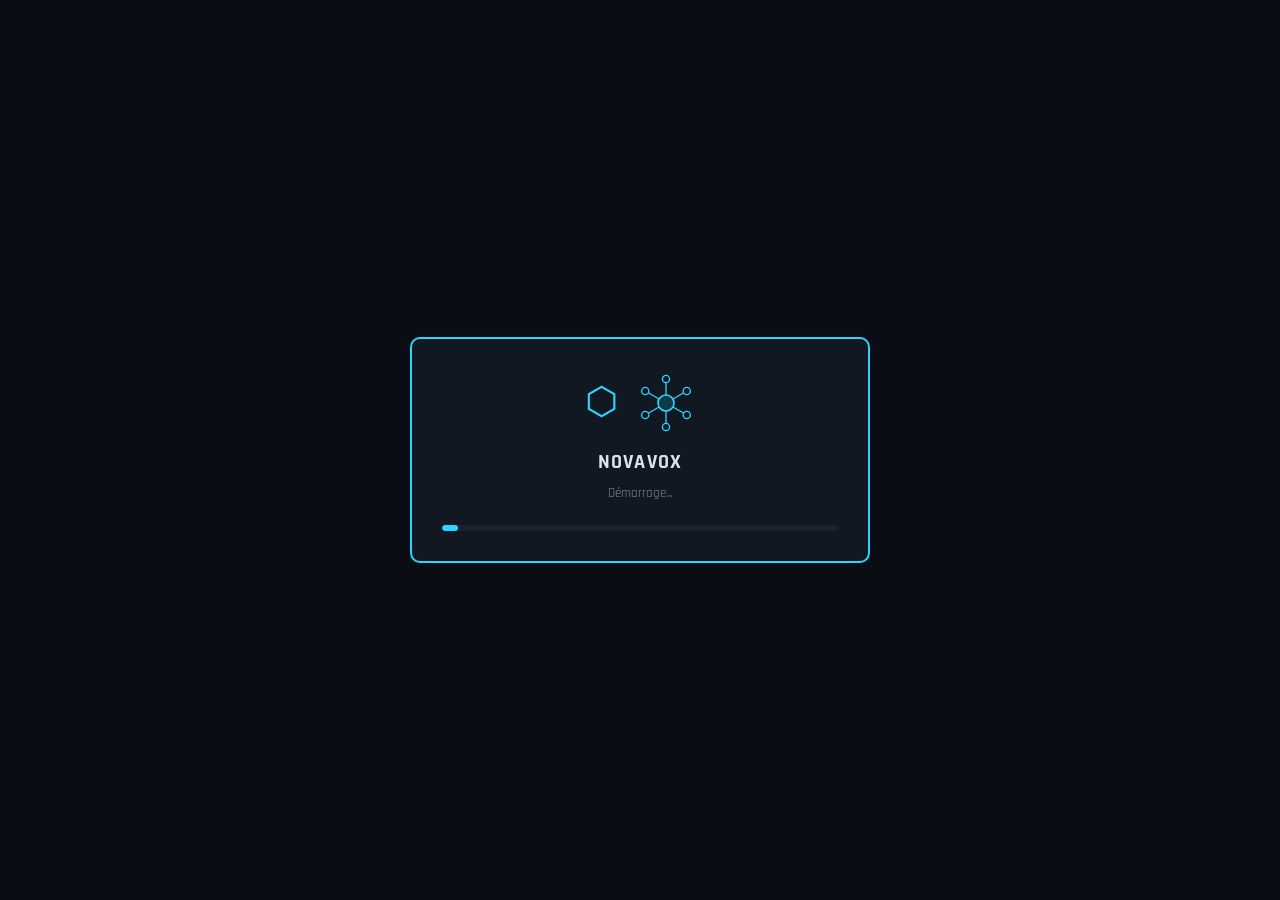
<file: gui/index.html>
<!DOCTYPE html>
<html lang="fr" data-theme="dark">
<head>
<meta charset="UTF-8" />
<meta name="viewport" content="width=device-width, initial-scale=1.0" />
<title>NOVAVOX</title>
<link rel="preconnect" href="https://fonts.googleapis.com">
<link href="https://fonts.googleapis.com/css2?family=Rajdhani:wght@500;600;700&family=IBM+Plex+Mono:wght@400;500;600&display=swap" rel="stylesheet">
<link rel="stylesheet" href="style.css" />
<script src="i18n.js"></script>
</head>
<body>
  <!-- Écran de chargement affiché dès l'ouverture de la fenêtre, tant que
       l'application n'a pas fini son initialisation côté Python (voir
       hideSplashOverlay() dans script.js, appelée une fois prête). Vit
       dans la MÊME fenêtre pywebview que le reste de l'application
       (contrairement à l'ancien écran de démarrage Tkinter séparé) :
       comme il n'y a jamais deux fenêtres différentes à faire
       correspondre, aucun décalage de taille ou de position n'est
       possible entre "l'écran de chargement" et "l'application". -->
  <div id="splashOverlay" class="splash-overlay">
    <div class="splash-card">
      <div class="splash-header">
        <span class="splash-hex">⬡</span>
        <svg class="splash-ai-icon" viewBox="0 0 60 60" width="60" height="60" aria-hidden="true">
          <g id="splashAiNodes" stroke="#2dd4ff" stroke-width="1.3" fill="none"></g>
          <circle cx="30" cy="30" r="8" stroke="#2dd4ff" stroke-width="1.6" fill="#0d3a45" />
        </svg>
      </div>
      <h1 class="splash-title">NOVAVOX</h1>
      <p class="splash-status" id="splashStatus">Démarrage...</p>
      <div class="splash-bar-track">
        <div class="splash-bar-fill" id="splashBarFill"></div>
      </div>
    </div>
  </div>

  <div class="app">

    <header class="topbar">
      <div class="brand">
        <span class="brand-glyph">⬡</span>
        <div>
          <h1>NOVAVOX</h1>
          <p class="subtitle" data-i18n="topbar.subtitle">Reconnaissance vocale hors-ligne — Star Citizen</p>
        </div>
      </div>
      <div class="topbar-actions">
        <button id="openGeminiBtn" class="btn btn-ghost btn-sm" type="button" data-i18n="topbar.gemini">🌟 Assistant Gemini</button>
        <button id="openGameLogBtn" class="btn btn-ghost btn-sm" type="button" data-i18n="topbar.gamelog">🛰 Game.log</button>
        <button id="openSettingsBtn" class="icon-btn" title="Réglages (modèle vocal, microphone)" data-i18n-title="topbar.settingsTitle">⚙️</button>
        <button id="themeToggle" class="icon-btn" title="Changer de thème" data-i18n-title="topbar.themeTitle">🌙</button>
      </div>
    </header>

    <section class="panel control-panel">
      <div class="control-row engage-row">
        <div class="status-block">
          <div class="status-core idle" id="statusCore">
            <div class="core-ring"></div>
            <div class="core-dot"></div>
          </div>
          <div class="status-text">
            <span class="status-label" id="statusLabel" data-i18n="status.idle.label">Arrêté</span>
            <span class="status-sub" id="statusSub" data-i18n="status.idle.sub">Système en veille</span>
          </div>
          <span class="mic-gate-badge hidden" id="micGateBadge"></span>
        </div>
        <button class="btn btn-engage" id="engageBtn" type="button" data-i18n="engage.start">Engager l'écoute</button>
      </div>
    </section>

    <main class="main-grid">
      <section class="panel commands-panel">
        <div class="panel-header">
          <div class="panel-header-title">
            <h2>Commandes</h2>
            <span class="count-chip" id="cmdCount">0</span>
          </div>
          <button type="button" class="btn btn-ghost btn-sm" id="addTitleBtn" title="Ajouter un titre de groupe (ex. « Bouclier ») pour organiser les commandes ci-dessous">
            🏷️ Ajouter un titre
          </button>
        </div>

        <div class="profile-bar" id="profileBar">
          <span class="profile-bar-label">📁 Profil</span>
          <select id="profileSelect" title="Choisir le profil de commandes actif"></select>
          <button type="button" class="btn btn-ghost btn-sm" id="profileNewBtn" title="Créer un profil vide">➕ Nouveau</button>
          <button type="button" class="btn btn-ghost btn-sm" id="profileDuplicateBtn" title="Dupliquer le profil actif">📋 Dupliquer</button>
          <button type="button" class="btn btn-ghost btn-sm" id="profileRenameBtn" title="Renommer le profil actif">✏️ Renommer</button>
          <button type="button" class="btn btn-ghost btn-sm" id="profileDeleteBtn" title="Supprimer le profil actif">🗑️</button>
        </div>

        <div class="commands-list" id="commandsList"></div>

        <form class="add-form" id="addForm">
          <input id="phraseInput" placeholder="Phrase à dire" autocomplete="off" required data-i18n-placeholder="addform.phrasePlaceholder" />
          <div class="key-field">
            <input id="keysInput" placeholder="Touche(s)" autocomplete="off" required readonly data-i18n-placeholder="addform.keysPlaceholder" />
            <button type="button" class="btn btn-ghost btn-sm" id="openKeyboardBtn" data-i18n="addform.choose">⌨ Choisir</button>
          </div>
          <div class="extra-steps-field">
            <span class="extra-steps-label" data-i18n="addform.extraLabel">Actions supplémentaires (optionnel, max 4 de plus) :</span>
            <div class="extra-steps-list" id="addExtraStepsList"></div>
            <button type="button" class="btn btn-ghost btn-sm" id="addExtraStepBtn" data-i18n="addform.addStep">+ Action suivante</button>
          </div>
          <button type="submit" class="btn btn-accent" data-i18n="addform.submit">Ajouter</button>
        </form>
      </section>

      <section class="panel log-panel">
        <div class="panel-header">
          <h2>Journal système</h2>
          <button class="btn btn-ghost btn-sm" id="clearLog" type="button">Effacer</button>
        </div>
        <div class="log-console" id="logConsole"></div>
      </section>
    </main>

    <div class="modal-overlay hidden" id="gameLogEntriesModal">
      <div class="modal-panel panel">
        <div class="modal-header">
          <h2>🛰 Game.log — Entrées</h2>
          <button class="icon-btn" id="closeGameLogEntriesBtn" type="button">✕</button>
        </div>

        <div class="ai-context-section">
          <div class="ai-context-header">
            <label>💬 Phrases annoncées pour les événements du Game.log</label>
          </div>
          <p class="ai-setting-desc" style="margin: -4px 0 8px;">
            Modifie le texte lu à voix haute pour chaque type d'événement détecté.
            Les champs entre accolades (ex. <code>{dest}</code>) sont remplacés
            automatiquement ; laisse un champ vide puis enregistre pour revenir au
            texte par défaut.
          </p>
          <div id="gameLogPhrasesList" class="game-log-phrases-list"></div>
        </div>

        <div class="ai-context-section" style="margin-top: 12px;">
          <div class="ai-context-header">
            <label>🛠 Corrections de lecture pour des notifications précises</label>
          </div>
          <p class="ai-setting-desc" style="margin: -4px 0 8px;">
            Chaque nouvelle notification HUD du jeu (ex. <em>« VOUS QUITTEZ LA ZONE
            D'ARMISTICE - PRUDENCE EST MÈRE DE SÛRETÉ »</em>) est ajoutée automatiquement
            ci-dessous dès qu'elle est détectée une première fois — inutile de la
            copier-coller toi-même. Modifie simplement le champ « texte à lire » d'une
            entrée pour changer ce qui sera annoncé, ou laisse-le tel quel pour l'entendre
            lue mot pour mot. Tu peux aussi en ajouter une manuellement ci-dessous si tu
            connais déjà le texte exact avant qu'elle n'apparaisse en jeu.
          </p>
          <div id="gameLogHudOverridesList" class="game-log-overrides-list"></div>
          <div class="input-group game-log-override-add" style="margin-top: 8px;">
            <input type="text" id="gameLogHudOverrideOriginalInput"
                   placeholder="Texte détecté (ex. VOUS QUITTEZ LA ZONE D'ARMISTICE - PRUDENCE EST MÈRE DE SÛRETÉ)"
                   autocomplete="off" />
            <input type="text" id="gameLogHudOverrideCustomInput"
                   placeholder="Texte à lire à la place (ex. VOUS QUITTEZ LA ZONE SÉCURISÉE)"
                   autocomplete="off" />
            <button class="btn btn-ghost btn-sm" id="gameLogHudOverrideAddBtn" type="button">Ajouter</button>
          </div>
        </div>

        <div class="ai-context-section" style="margin-top: 12px;">
          <div class="ai-context-header">
            <label>🛰 Alias de destinations</label>
          </div>
          <p class="ai-setting-desc" style="margin: -4px 0 8px;">
            Chaque nouvelle destination détectée dans le Game.log (ex. <em>« rs_entry_nyx_pyro_jp1
            »</em>) est ajoutée automatiquement ci-dessous dès sa première détection — reconnue
            par NovaVox ou non, inutile de la copier-coller toi-même. Le champ est prérempli
            avec le nom actuellement annoncé : laisse-le tel quel pour ne rien changer, ou
            modifie-le pour choisir toi-même le nom à annoncer à la place. Tu peux aussi en
            ajouter une manuellement ci-dessous si tu connais déjà l'identifiant brut avant
            qu'il n'apparaisse en jeu.
          </p>
          <div id="gameLogDestinationAliasesList" class="game-log-overrides-list"></div>
          <div class="input-group game-log-override-add" style="margin-top: 8px;">
            <input type="text" id="gameLogDestinationAliasRawInput"
                   placeholder="Identifiant brut détecté (ex. rs_entry_nyx_pyro_jp1)"
                   autocomplete="off" />
            <input type="text" id="gameLogDestinationAliasNameInput"
                   placeholder="Nom à annoncer à la place (ex. Pyro Gateway)"
                   autocomplete="off" />
            <button class="btn btn-ghost btn-sm" id="gameLogDestinationAliasAddBtn" type="button">Ajouter</button>
          </div>
        </div>
      </div>
    </div>

    <div class="modal-overlay hidden" id="settingsModal">
      <div class="modal-panel panel">
        <div class="modal-header">
          <h2 data-i18n="settings.title">⚙️ Réglages</h2>
          <button class="icon-btn" id="closeSettingsBtn" type="button">✕</button>
        </div>

        <div class="settings-tabs" id="settingsTabs">
          <button type="button" class="settings-tab-btn active" data-settings-tab="sons" data-i18n="settings.tab.sons">🔊 Sons</button>
          <button type="button" class="settings-tab-btn" data-settings-tab="gemini" data-i18n="settings.tab.gemini">🌟 IA Gemini</button>
          <button type="button" class="settings-tab-btn" data-settings-tab="gamelog" data-i18n="settings.tab.gamelog">🛰 Game.log</button>
          <button type="button" class="settings-tab-btn" data-settings-tab="divers"><img src="novavox-icon.png" class="settings-tab-icon" alt="" /> NovaVox</button>
          <button type="button" class="settings-tab-btn" data-settings-tab="credits">🙏 Crédits</button>
        </div>

        <div class="settings-tab-panel" data-settings-panel="sons">

          <div class="control-row">
            <label for="outputSelect">Sortie audio (périphérique de lecture de la voix)</label>
            <div class="input-group">
              <select id="outputSelect"></select>
              <button class="btn btn-ghost" id="outputRefreshBtn" type="button" title="Rafraîchir la liste des périphériques">↻ Actualiser</button>
            </div>
          </div>

          <div class="control-row">
            <label for="micSelect">Microphone (périphérique d'entrée)</label>
            <div class="input-group">
              <select id="micSelect"></select>
              <button class="btn btn-ghost" id="micRefreshBtn" type="button" title="Rafraîchir la liste des périphériques">↻ Actualiser</button>
            </div>
          </div>

          <div class="control-row">
            <label class="aec-toggle-label" for="aecToggle">
              <input type="checkbox" id="aecToggle" />
              Annulation d'écho (expérimental)
            </label>
            <p class="mic-gain-hint" id="aecHint">
              Soustrait en temps réel le son actuellement joué par le PC (vidéo, jeu...) de ce
              que capte le micro — même principe que Discord/Zoom. Nécessite que "Mixage stéréo"
              soit activé côté Windows (Paramètres son → Enregistrement → clic droit → Afficher
              les périphériques désactivés) ; sans ça, l'activation reste sans effet et une erreur
              s'affichera dans le journal.
            </p>
          </div>

          <div class="control-row">
            <label for="ttsVolumeRange">
              Volume de la voix
              <span class="mic-gain-value" id="ttsVolumeValue">60 %</span>
            </label>
            <input type="range" id="ttsVolumeRange" min="10" max="150" step="5" value="60" />
            <p class="mic-gain-hint">
              Volume appliqué à la synthèse vocale (Piper) avant lecture, indépendant du volume
              système. Une valeur basse réduit le risque que la voix ressorte trop fort et fuite
              dans le micro (crosstalk casque/micro).
            </p>
          </div>

          <div class="control-row">
            <label for="micGainRange">
              Volume du micro (amplification interne)
              <span class="mic-gain-value" id="micGainValue">100 %</span>
            </label>
            <input type="range" id="micGainRange" min="10" max="300" step="10" value="100" />
            <p class="mic-gain-hint">
              Amplifie ou atténue tout ce que le micro capte. Ne résout pas une fuite audio
              (voir la sensibilité ci-dessous, plus efficace pour ça).
            </p>
          </div>

          <div class="control-row">
            <label for="micGateRange">
              Sensibilité micro (couper le son sous ce niveau)
              <span class="mic-gain-value" id="micGateValue">Désactivé</span>
            </label>
            <div class="mic-level-meter" id="micLevelMeter">
              <div class="mic-level-fill" id="micLevelFill"></div>
              <div class="mic-level-marker" id="micGateMarker"></div>
            </div>
            <input type="range" id="micGateRange" min="0" max="4000" step="50" value="0" />
            <p class="mic-gain-hint">
              Lance l'écoute, regarde la barre pendant que la vidéo/le bruit joue, puis pendant
              que tu parles normalement. Règle le curseur juste au-dessus du niveau du bruit de
              fond mais en-dessous du niveau de ta voix — tout ce qui reste sous le curseur sera
              ignoré par la reconnaissance.
            </p>
          </div>

          <div class="control-row">
            <label>Mode d'activation de l'écoute</label>
            <div class="listen-mode-options" id="listenModeOptions">
              <label class="listen-mode-option">
                <input type="radio" name="listenMode" value="always" />
                <span>
                  <strong>Toujours activer</strong>
                  <small>L'écoute démarre/s'arrête uniquement via le bouton « Engager l'écoute ».</small>
                </span>
              </label>
              <label class="listen-mode-option">
                <input type="radio" name="listenMode" value="toggle_key" />
                <span>
                  <strong>Touche bascule (ON / OFF)</strong>
                  <small>Engage d'abord l'écoute au bouton, puis la touche coupe/réactive le micro à chaque appui (instantané, sans recharger le moteur).</small>
                </span>
              </label>
              <label class="listen-mode-option">
                <input type="radio" name="listenMode" value="push_to_talk" />
                <span>
                  <strong>Appui maintenu (Push-to-talk)</strong>
                  <small>Engage d'abord l'écoute au bouton, puis maintiens la touche pour être entendu.</small>
                </span>
              </label>
            </div>

            <div class="listen-hotkey-row" id="listenHotkeyRow">
              <span class="kb-selected-label">Touche :</span>
              <span class="kb-selected-value" id="listenHotkeyValue">Non définie</span>
              <button type="button" class="btn btn-ghost btn-sm" id="openListenHotkeyBtn">⌨ Choisir</button>
              <button type="button" class="btn btn-ghost btn-sm" id="captureJoystickBtn">🕹 Bouton joystick</button>
              <button type="button" class="btn btn-ghost btn-sm" id="clearListenHotkeyBtn">Effacer</button>
            </div>
            <p class="mic-gain-hint" id="listenHotkeyUnavailableHint" style="display:none;">
              ⚠️ Le module requis (« keyboard » ou « pygame » selon le type de touche) est
              manquant côté application. Réinstalle les dépendances (requirements.txt).
            </p>
          </div>
        </div>

        <div class="settings-tab-panel hidden" data-settings-panel="divers">

          <div class="control-row">
            <label for="uiLanguageSelect" data-i18n="settings.divers.language.label">Langue de l'interface</label>
            <div class="input-group">
              <select id="uiLanguageSelect"></select>
            </div>
            <p class="mic-gain-hint" data-i18n="settings.divers.language.hint">
              Traduit l'interface et les réponses de l'assistant IA. Le modèle vocal (Vosk) et la
              voix (Piper) doivent être choisis séparément pour la nouvelle langue si besoin.
            </p>
          </div>

          <div class="control-row">
            <label for="modelPath" data-i18n="settings.divers.model.label">Modèle vocal (Vosk)</label>
            <div class="input-group">
              <input id="modelPath" type="text" readonly placeholder="Sélectionnez le dossier du modèle..." />
              <button class="btn btn-ghost" id="browseBtn" type="button" data-i18n="settings.divers.model.browse">Parcourir</button>
              <button class="btn btn-ghost" id="changeVoskModelBtn" type="button" data-i18n="settings.divers.model.change">Changer de modèle</button>
            </div>
            <p class="mic-gain-hint" data-i18n="settings.divers.model.hint">
              Télécharge un autre modèle Vosk (léger/précis) à la place de celui actuellement
              installé. L'écoute en cours, le cas échéant, est arrêtée le temps du changement —
              relance-la simplement une fois le nouveau modèle installé.
            </p>
          </div>

          <div class="control-row">
            <label data-i18n="settings.divers.log.label">📜 Journal système</label>
            <label class="ai-voice-toggle">
              <input type="checkbox" id="hideSystemLogToggle" />
              <span data-i18n="settings.divers.log.hide">Masquer le journal système de la fenêtre principale</span>
            </label>
            <p class="mic-gain-hint" data-i18n="settings.divers.log.hint">
              Le journal continue de fonctionner normalement en arrière-plan (utile
              en cas de dépannage) — seul son affichage est masqué, et la liste des
              commandes prend alors toute la largeur disponible.
            </p>
          </div>

          <div class="control-row">
            <label>🖥 Overlay en jeu</label>
            <label class="ai-voice-toggle">
              <input type="checkbox" id="overlayEnabledToggle" />
              Afficher une fenêtre superposée à Star Citizen (micro, dernière phrase,
              zone, dernières commandes)
            </label>
            <div class="listen-hotkey-row" id="overlayEditRow" style="display:none;">
              <button type="button" class="btn btn-ghost btn-sm" id="overlayEditModeBtn">
                🔓 Déplacer l'overlay
              </button>
              <span class="kb-selected-label" id="overlayEditHint">
                Clique puis fais glisser l'overlay où tu veux, reclique pour verrouiller.
              </span>
            </div>
            <p class="mic-gain-hint">
              Fenêtre séparée, sans lien avec le processus de Star Citizen — pas
              d'injection dans le jeu. En mode verrouillé (par défaut), les clics
              traversent l'overlay jusqu'au jeu en dessous.
            </p>
          </div>

          <div class="control-row">
            <label>🎨 Apparence de l'overlay</label>
            <div class="overlay-appearance-row">
              <label for="overlayBgColorInput">Couleur du fond</label>
              <input type="color" id="overlayBgColorInput" value="#0a0e14" />
              <span class="mic-gain-value" id="overlayBgOpacityValue">72 %</span>
            </div>
            <input type="range" id="overlayBgOpacityRange" min="0" max="100" step="5" value="72" />

            <div class="overlay-appearance-row">
              <label for="overlayTextColorInput">Couleur du texte</label>
              <input type="color" id="overlayTextColorInput" value="#dbe4ee" />
              <span class="mic-gain-value" id="overlayTextOpacityValue">100 %</span>
            </div>
            <input type="range" id="overlayTextOpacityRange" min="0" max="100" step="5" value="100" />

            <button type="button" class="btn btn-ghost btn-sm" id="overlayAppearanceResetBtn">
              ↺ Réinitialiser les couleurs
            </button>
            <p class="mic-gain-hint">
              Ne change que le fond du panneau et le texte neutre (libellés, dernière
              phrase reconnue) — les couleurs de statut (vert = actif, rouge = coupé,
              jaune = avertissement...) restent fixes pour rester lisibles d'un coup
              d'œil pendant le jeu. Aperçu visible directement sur l'overlay si celui-ci
              est déjà ouvert — mais la transparence du fond ne se voit vraiment qu'une
              fois l'overlay <strong>verrouillé</strong> : en mode « Déplacer l'overlay »,
              la fenêtre n'est jamais totalement transparente (limite technique liée au
              glisser), le fond y reste toujours visible quel que soit ce réglage.
            </p>
          </div>

          <div class="control-row">
            <label>🚀 Lancement automatique</label>
            <label class="ai-voice-toggle">
              <input type="checkbox" id="autoLaunchWithScToggle" />
              Lancer NovaVox automatiquement au démarrage de Star Citizen
            </label>
            <p class="mic-gain-hint">
              Une veille légère démarre avec Windows (aucune fenêtre, quasi aucune
              ressource) et surveille le lancement du jeu ; dès qu'il est détecté,
              NovaVox s'ouvre automatiquement. Disponible uniquement depuis la
              version installée (.exe).
            </p>
          </div>

          <div class="control-row">
            <label>📁 Raccourci de changement de profil</label>
            <div class="listen-hotkey-row">
              <button type="button" class="btn btn-ghost btn-sm" id="profileCycleHotkeyBtn">
                ⌨ Choisir
              </button>
              <span class="kb-selected-label" id="profileCycleHotkeyLabel">Non défini</span>
              <button type="button" class="btn btn-ghost btn-sm" id="profileCycleHotkeyClearBtn" title="Désactiver le raccourci">
                ✕
              </button>
            </div>
            <p class="mic-gain-hint">
              Passe au profil de commandes suivant dans la liste, jouable même
              sans repasser par la fenêtre principale (ex. « ctrl+alt+p »).
            </p>
          </div>

          <div class="danger-zone" style="border-color: var(--border);">
            <p class="danger-zone-title" style="color: var(--accent);">💾 Sauvegarde de la configuration</p>
            <p class="danger-zone-desc">
              Exporte tes commandes vocales et réglages (IA, audio, overlay) dans une
              archive unique — pratique pour les partager avec d'autres joueurs ou
              garder une sauvegarde avant de bidouiller tes commandes.
            </p>
            <div style="display:flex; gap:8px; flex-wrap:wrap; align-items:center;">
              <button class="btn btn-ghost btn-sm" id="exportConfigBtn" type="button">
                ⬇️ Exporter la configuration
              </button>
              <label class="ai-voice-toggle" style="margin:0;">
                <input type="checkbox" id="exportAllProfilesCheck" />
                Inclure tous les profils
              </label>
              <button class="btn btn-ghost btn-sm" id="importConfigBtn" type="button">
                ⬆️ Importer une configuration
              </button>
            </div>
          </div>

          <div class="danger-zone">
            <p class="danger-zone-title">⚠️ Zone dangereuse</p>
            <p class="danger-zone-desc">
              Remet l'application dans son état de départ : supprime le modèle vocal
              téléchargé, les journaux, le raccourci Bureau, et réinitialise tes
              commandes/réglages aux valeurs par défaut. Le programme lui-même n'est
              PAS supprimé, mais l'application se ferme à la fin.
            </p>
            <button class="btn btn-ghost btn-sm danger" id="resetAppBtn" type="button">
              🔄 Réinitialiser l'application
            </button>
          </div>

        </div>

        <div class="settings-tab-panel hidden" data-settings-panel="gemini">

          <div class="ai-settings-row">
            <label class="ai-voice-toggle">
              <input type="checkbox" id="geminiEnabledToggle" checked />
              🌟 Activer l'assistant Gemini
            </label>
          </div>

          <div class="ai-context-section">
            <div class="ai-context-header">
              <label for="geminiApiKeyInput">🔑 Clé API Gemini</label>
            </div>
            <p class="ai-setting-desc" style="margin: -4px 0 8px;">
              <a href="https://aistudio.google.com/app/apikey" target="_blank">🔗 Obtenir une clé API gratuite sur aistudio.google.com</a>
            </p>
            <p class="ai-setting-desc" style="margin: -4px 0 8px;">
              Cette clé est celle de <strong>ton propre compte Google</strong> — elle t'identifie
              directement auprès de Google. NovaVox l'utilise uniquement pour envoyer tes
              questions depuis ce PC directement aux serveurs de Google ; elle ne transite par
              aucun serveur NovaVox et n'est jamais partagée.
            </p>
            <p class="ai-setting-desc" style="margin: -4px 0 8px; color: var(--danger);">
              ⚠️ Les questions posées à Gemini sont envoyées aux serveurs de Google, qui peut
              conserver certaines informations selon sa propre politique de confidentialité. Ne
              communique jamais d'information sensible (identifiants, données personnelles,
              coordonnées...) à l'assistant.
            </p>
            <div class="input-group">
              <input type="password" id="geminiApiKeyInput" placeholder="Colle ta clé API ici" autocomplete="off" />
              <button class="btn btn-ghost btn-sm" id="geminiApiKeyToggleBtn" type="button" title="Afficher/masquer la clé">👁</button>
              <button class="btn btn-accent btn-sm" id="geminiApiKeySaveBtn" type="button">Enregistrer</button>
            </div>
            <div class="ai-settings-row" style="margin-top: 8px; align-items: center;">
              <button class="btn btn-ghost btn-sm" id="geminiTestBtn" type="button">Tester la connexion</button>
              <span class="ai-badge" id="geminiTestResult"></span>
            </div>
          </div>

          <div class="ai-settings-row">
            <div class="ai-setting">
              <label>Modèle</label>
              <div class="ai-setting-control">
                <select id="geminiModelSelect"></select>
              </div>
              <p class="ai-setting-desc" id="geminiModelDesc"></p>
            </div>
            <div class="ai-setting">
              <label>Longueur des réponses</label>
              <div class="ai-setting-control">
                <select id="geminiResponseLengthSelect">
                  <option value="short">Courtes</option>
                  <option value="normal">Normales</option>
                  <option value="long">Détaillées</option>
                </select>
              </div>
              <p class="ai-setting-desc">Une phrase ou deux, pas d'enchaînement de questions, en mode « Courtes ».</p>
            </div>
          </div>

          <div class="ai-voice-engine-section">
            <label>🗣️ Moteur vocal — Piper</label>
            <p class="ai-setting-desc">
              Piper est un moteur de synthèse neuronal, hors-ligne, aux voix naturelles — à
              télécharger une fois (~50-100 Mo par voix).
            </p>

            <label class="ai-voice-toggle" style="margin: 10px 0 4px;">
              <input type="checkbox" id="radioEffectToggle" />
              🛰️ Effet « communication vaisseau » (filtre radio léger)
            </label>

            <div id="piperPanel" class="piper-panel">
              <div id="piperNotInstalled">
                <p class="ai-setting-desc">Le moteur Piper n'est pas encore installé sur ce PC.</p>
                <button class="btn btn-accent btn-sm" id="piperInstallBtn" type="button">📥 Installer Piper</button>
                <div class="ai-pull-log hidden" id="piperInstallLog"></div>
              </div>
              <div id="piperTuning" class="piper-tuning hidden">
                <div class="piper-tuning-row">
                  <label for="piperSpeedRange">
                    Vitesse <span class="mic-gain-value" id="piperSpeedValue">1.00×</span>
                  </label>
                  <input type="range" id="piperSpeedRange" min="0.7" max="1.5" step="0.05" value="1.0" />
                </div>
                <div class="piper-tuning-row">
                  <label for="piperExpressivenessRange">
                    Expressivité <span class="mic-gain-value" id="piperExpressivenessValue">0.67</span>
                  </label>
                  <input type="range" id="piperExpressivenessRange" min="0.1" max="1.2" step="0.05" value="0.667" />
                </div>
                <p class="ai-setting-desc">
                  Vitesse basse + expressivité basse = voix plus rapide et monotone, effet
                  « ordinateur de bord ». Valeurs hautes = voix plus naturelle et posée. Le
                  périphérique de sortie et le volume de la voix se règlent dans
                  Réglages → onglet <strong>🔊 Sons</strong>.
                </p>
              </div>
              <label class="ai-voice-toggle" style="margin: 8px 0 4px;">
                <input type="checkbox" id="piperShowAllLangsToggle" />
                🌐 Afficher aussi les voix des autres langues
              </label>
              <div id="piperVoiceList" class="piper-voice-list hidden"></div>
            </div>
          </div>

          <div class="ai-settings-row">
            <label class="ai-voice-toggle">
              <input type="checkbox" id="aiConfirmCommandsToggle" />
              ✅ Confirmer les commandes à voix haute
            </label>
            <label class="ai-voice-toggle" title="Délai minimum avant de pouvoir redéclencher la même commande. Augmente cette valeur si une commande se déclenche plusieurs fois de suite sans que tu l'aies redite.">
              ⏱ Anti-répétition (s) :
              <input type="number" id="aiCooldownInput" min="0.5" max="10" step="0.5" style="width:56px" />
            </label>
          </div>

          <div class="ai-context-section">
            <div class="ai-context-header">
              <label for="geminiContextInput">📚 Connaissances personnalisées (lore, règles maison, contexte de partie...)</label>
              <span class="ai-context-count" id="geminiContextCount">0 caractères</span>
            </div>
            <textarea
              id="geminiContextInput"
              rows="4"
              placeholder="Colle ici tout ce que tu veux que Gemini connaisse : lore de Star Citizen, règles de ton organisation, contexte de ta campagne RP..."
            ></textarea>
            <div class="ai-context-actions">
              <button class="btn btn-accent btn-sm" id="geminiContextSaveBtn" type="button">Enregistrer</button>
            </div>
          </div>

        </div>

        <div class="settings-tab-panel hidden" data-settings-panel="gamelog">

          <div class="ai-settings-row">
            <label class="ai-voice-toggle">
              <input type="checkbox" id="gameLogToggle" />
              🛰 Lire les événements de jeu en temps réel (Game.log)
            </label>
            <label class="ai-voice-toggle">
              <input type="checkbox" id="gameLogAnnounceToggle" checked />
              🔊 Annoncer les changements de zone à voix haute
            </label>
          </div>
          <p class="ai-setting-desc" style="margin: -4px 0 4px;">
            Surveille le fichier Game.log de Star Citizen en direct pour repérer ta
            destination après un saut quantique. Les kills, morts et destructions de
            vaisseau ne sont plus tracés dans le Game.log de cette version du jeu
            (vérifié) et ne peuvent donc pas être annoncés.
          </p>
          <div class="control-row" style="margin-top: 6px;">
            <label for="gameLogPlayerHandleInput">🪪 Ton pseudo RSI (Player)</label>
            <div class="input-group">
              <input type="text" id="gameLogPlayerHandleInput" placeholder="ex. Ammoniak007" autocomplete="off" />
              <button class="btn btn-ghost btn-sm" id="gameLogPlayerHandleSaveBtn" type="button">Enregistrer</button>
            </div>
            <p class="ai-setting-desc" style="margin-top: 4px;">
              Détecté automatiquement dans le Game.log dès la première session si tu le
              laisses vide.
            </p>
          </div>

          <p class="ai-setting-desc" style="margin-top: 10px;">
            💬 Les phrases annoncées et les corrections de lecture se modifient directement
            depuis le panneau <strong>🛰 Game.log</strong> de la fenêtre principale.
          </p>

        </div>

        <div class="settings-tab-panel hidden" data-settings-panel="credits">
          <p class="ai-setting-desc" style="margin: -4px 0 10px;">
            NovaVox s'appuie sur plusieurs bibliothèques et outils libres — merci à leurs
            auteurs !
          </p>
          <div class="credits-list">
            <div class="credits-row">
              <span class="credits-icon">🎙️</span>
              <div class="credits-info">
                <strong>Vosk</strong> — reconnaissance vocale hors-ligne<br />
                <a href="https://github.com/alphacep/vosk-api" target="_blank">github.com/alphacep/vosk-api</a>
              </div>
            </div>
            <div class="credits-row">
              <span class="credits-icon">🗣️</span>
              <div class="credits-info">
                <strong>Piper</strong> — synthèse vocale neuronale (moteur + voix)<br />
                <a href="https://github.com/rhasspy/piper" target="_blank">github.com/rhasspy/piper</a>
              </div>
            </div>
            <div class="credits-row">
              <span class="credits-icon">🖥️</span>
              <div class="credits-info">
                <strong>pywebview</strong> — interface de l'application<br />
                <a href="https://github.com/r0x0r/pywebview" target="_blank">github.com/r0x0r/pywebview</a>
              </div>
            </div>
            <div class="credits-row">
              <span class="credits-icon">⌨️</span>
              <div class="credits-info">
                <strong>keyboard</strong> — détection/simulation clavier<br />
                <a href="https://github.com/boppreh/keyboard" target="_blank">github.com/boppreh/keyboard</a>
              </div>
            </div>
            <div class="credits-row">
              <span class="credits-icon">🖱️</span>
              <div class="credits-info">
                <strong>mouse</strong> — détection clic souris<br />
                <a href="https://github.com/boppreh/mouse" target="_blank">github.com/boppreh/mouse</a>
              </div>
            </div>
            <div class="credits-row">
              <span class="credits-icon">🎮</span>
              <div class="credits-info">
                <strong>pygame</strong> — support manette/joystick<br />
                <a href="https://github.com/pygame/pygame" target="_blank">github.com/pygame/pygame</a>
              </div>
            </div>
            <div class="credits-row">
              <span class="credits-icon">🕹️</span>
              <div class="credits-info">
                <strong>pydirectinput</strong> — simulation clavier compatible DirectInput<br />
                <a href="https://github.com/learncodebygaming/pydirectinput" target="_blank">github.com/learncodebygaming/pydirectinput</a>
              </div>
            </div>
            <div class="credits-row">
              <span class="credits-icon">🔔</span>
              <div class="credits-info">
                <strong>pystray</strong> — icône barre des tâches<br />
                <a href="https://github.com/moses-palmer/pystray" target="_blank">github.com/moses-palmer/pystray</a>
              </div>
            </div>
            <div class="credits-row">
              <span class="credits-icon">🖼️</span>
              <div class="credits-info">
                <strong>Pillow</strong> — traitement d'image<br />
                <a href="https://github.com/python-pillow/Pillow" target="_blank">github.com/python-pillow/Pillow</a>
              </div>
            </div>
            <div class="credits-row">
              <span class="credits-icon">🔊</span>
              <div class="credits-info">
                <strong>sounddevice</strong> — lecture/capture audio<br />
                <a href="https://github.com/spatialaudio/python-sounddevice" target="_blank">github.com/spatialaudio/python-sounddevice</a>
              </div>
            </div>
            <div class="credits-row">
              <span class="credits-icon">🔢</span>
              <div class="credits-info">
                <strong>NumPy</strong> — calcul, annulation d'écho<br />
                <a href="https://github.com/numpy/numpy" target="_blank">github.com/numpy/numpy</a>
              </div>
            </div>
            <div class="credits-row">
              <span class="credits-icon">🌐</span>
              <div class="credits-info">
                <strong>pythonnet</strong> — interopérabilité Windows/.NET<br />
                <a href="https://github.com/pythonnet/pythonnet" target="_blank">github.com/pythonnet/pythonnet</a>
              </div>
            </div>
            <div class="credits-row">
              <span class="credits-icon">🕐</span>
              <div class="credits-info">
                <strong>tzdata</strong> — fuseaux horaires (quota Gemini)<br />
                <a href="https://github.com/python/tzdata" target="_blank">github.com/python/tzdata</a>
              </div>
            </div>
          </div>
        </div>
      </div>
    </div>

    <div class="modal-overlay hidden" id="keyboardModal">
      <div class="modal-panel panel">
        <div class="modal-header">
          <h2>Choisir la ou les touches</h2>
          <button class="icon-btn" id="closeKeyboardBtn" type="button">✕</button>
        </div>

        <div class="kb-selected">
          <span class="kb-selected-label">Sélection :</span>
          <span class="kb-selected-value" id="kbSelectedValue">—</span>
          <button type="button" class="btn btn-ghost btn-sm kb-capture-btn" id="kbCaptureBtn">
            🎙 Détecter (appuyer sur la touche)
          </button>
        </div>
        <p class="kb-layout-hint" id="kbCaptureHint" style="display:none;">
          Appuie sur la touche (ou combinaison, ex. Ctrl + une touche) que tu veux utiliser.
          Échap annule.
        </p>

        <div class="kb-layout-switch">
          <span class="kb-selected-label">Disposition :</span>
          <div class="kb-layout-buttons" id="kbLayoutButtons">
            <button type="button" class="kb-layout-btn" data-layout="azerty_fr">AZERTY 🇫🇷 France</button>
            <button type="button" class="kb-layout-btn" data-layout="azerty_be">AZERTY 🇧🇪 Belgique</button>
            <button type="button" class="kb-layout-btn" data-layout="qwerty">QWERTY</button>
            
          </div>
        </div>
        <p class="kb-layout-hint">
          Change juste l'affichage des lettres pour correspondre à ton clavier physique —
          les touches réellement envoyées au jeu ne changent pas.
        </p>

        <label class="kb-hold-toggle" id="kbHoldRow">
          <input type="checkbox" id="kbHoldToggle" />
          <span>Maintenir la touche 2 secondes (au lieu d'un appui bref)</span>
        </label>

        <div class="kb-repeat-row" id="kbRepeatRow">
          <label class="kb-hold-toggle" style="margin-bottom:0;">
            <input type="checkbox" id="kbRepeatToggle" />
            <span>Répéter la touche plusieurs fois</span>
          </label>
          <div class="kb-repeat-fields" id="kbRepeatFields">
            <label class="kb-repeat-field">
              Nombre de fois
              <input type="number" id="kbRepeatCount" min="2" max="50" value="3" />
            </label>
            <label class="kb-repeat-field">
              Délai entre chaque (secondes)
              <input type="number" id="kbRepeatDelay" min="0" max="10" step="0.05" value="0.1" />
            </label>
          </div>
        </div>

        <div class="virtual-keyboard" id="virtualKeyboard">
          <div class="kb-main" id="kbMain"></div>
          <div class="kb-nav" id="kbNav"></div>
          <div class="kb-numpad" id="kbNumpad"></div>
          <div class="kb-mouse-col">
            <span class="kb-section-label">Souris</span>
            <div class="kb-mouse" id="kbMouse"></div>
            <button type="button" class="btn btn-ghost btn-sm kb-capture-btn" id="kbMouseCaptureBtn">🖱️ Détecter (cliquer)</button>
            <p class="kb-layout-hint" id="kbMouseCaptureHint" style="display:none; margin: 4px 0 0;">
              Clique avec le bouton à assigner (n'importe où). Échap annule.
            </p>
          </div>
        </div>

        <div class="modal-footer">
          <button class="btn btn-ghost btn-sm" id="kbClearBtn" type="button">Effacer</button>
          <div class="modal-footer-right">
            <button class="btn btn-ghost" id="kbCancelBtn" type="button" data-i18n="kb.cancel">Annuler</button>
            <button class="btn btn-accent" id="kbConfirmBtn" type="button" data-i18n="kb.confirm">Valider</button>
          </div>
        </div>
      </div>
    </div>

    <!-- Affichée avant modelSetupModal, uniquement au tout premier lancement
         (voir openLanguageSetup dans script.js) : aucun texte d'instruction
         traduit ici, seulement le nom de chaque langue dans elle-même (ex.
         "Deutsch"), puisqu'on ne sait pas encore laquelle l'utilisateur
         comprend à ce stade. Pas de bouton de fermeture, comme
         modelSetupModal au premier lancement : le choix est obligatoire. -->
    <div class="modal-overlay hidden" id="languageSetupModal">
      <div class="modal-panel panel">
        <div class="modal-header">
          <h2>⬡ Français / English / Nederlands / Español / Italiano / Deutsch</h2>
        </div>
        <div class="model-choice-list" id="languageChoiceList"></div>
      </div>
    </div>

    <div class="modal-overlay hidden" id="modelSetupModal">
      <div class="modal-panel panel">
        <div class="modal-header">
          <h2 id="modelSetupTitle">⬡ Premier lancement — Modèle vocal</h2>
          <button class="icon-btn hidden" id="closeModelSetupBtn" type="button">✕</button>
        </div>

        <div id="modelSetupChoice">
          <p class="model-setup-intro" id="modelSetupIntro">
            Aucun modèle de reconnaissance vocale française n'a été trouvé.
            Choisis celui à télécharger (une seule fois, hors-ligne ensuite) :
          </p>
          <div class="model-choice-list" id="modelChoiceList"></div>
          <p class="model-setup-alt">
            Tu as déjà un modèle téléchargé ailleurs ?
            <button class="btn btn-ghost btn-sm" id="modelSetupBrowseBtn" type="button">Parcourir...</button>
          </p>
        </div>

        <div id="modelSetupProgress" class="hidden">
          <p class="model-setup-progress-label" id="modelSetupProgressLabel">Préparation...</p>
          <div class="progress-bar-bg">
            <div class="progress-bar-fg" id="modelSetupProgressBar"></div>
          </div>
        </div>

        <div id="modelSetupError" class="model-setup-error hidden"></div>
      </div>
    </div>

    <div class="modal-overlay hidden" id="geminiModal">
      <div class="modal-panel panel ai-panel">
        <div class="modal-header">
          <h2>🌟 <span id="geminiPanelTitle">Assistant Gemini</span> <span class="ai-badge" id="geminiStatusBadge">…</span></h2>
          <button class="icon-btn" id="closeGeminiBtn" type="button">✕</button>
        </div>

        <div class="ai-setup hidden" id="geminiSetup">
          <p id="geminiSetupText">Aucune clé API Gemini configurée.</p>
          <div class="ai-setup-actions">
            <button class="btn btn-ghost btn-sm" id="geminiRecheckBtn" type="button">Revérifier</button>
          </div>
        </div>

        <div class="ai-wake-hint">
          <span class="ai-wake-dot" id="geminiWakeDot"></span>
          <span class="ai-wake-text">
            Dis <b id="geminiWakeName">« Gemini »</b> pour lui parler · Profil : <b id="geminiUserNameDisplay">non renseigné</b>
          </span>
          <button class="icon-btn-sm" id="geminiRenameBtn" title="Renommer l'IA" type="button">✏️</button>
          <button class="icon-btn-sm" id="geminiUserNameBtn" title="Indiquer ton prénom" type="button">👤</button>
        </div>

        <div class="ai-chat" id="geminiChat"></div>

        <form class="ai-text-question-form" id="geminiTextQuestionForm">
          <input
            type="text"
            id="geminiTextQuestionInput"
            placeholder="Écris ta question à Gemini ici..."
            autocomplete="off"
          />
          <label class="ai-voice-toggle" style="margin: 0;" title="Lire la réponse à cette question à voix haute">
            <input type="checkbox" id="geminiTextQuestionSpeakToggle" checked />
            🔊
          </label>
          <button class="btn btn-accent btn-sm" id="geminiTextQuestionSendBtn" type="submit">Envoyer</button>
        </form>

        <div class="modal-footer">
          <label class="ai-voice-toggle">
            <input type="checkbox" id="geminiVoiceOutputToggle" checked />
            🔊 Lire les réponses à voix haute
          </label>
          <button class="btn btn-ghost btn-sm" id="geminiClearBtn" type="button">Effacer la discussion</button>
        </div>

        <p class="ai-setting-desc" style="margin-top: 10px;">
          ⚙️ Clé API, modèle, longueur des réponses, connaissances personnalisées... : voir
          Réglages → onglet <strong>🌟 IA Gemini</strong>.
        </p>
      </div>
    </div>

  </div>

  <footer class="app-footer">
      <span class="footer-line" style="width: 100%; display: flex; justify-content: center; align-items: center; gap: 8px;">
          <span>NovaVox <button type="button" class="version-badge version-badge-btn" id="versionBtn" title="Voir les notes de mise à jour">v…</button></span>
          <span class="footer-dot">·</span>
          <span>Développé par : <strong>Ammoniak007</strong></span>
      </span>
      <span>Support: 💬 <a href="https://discord.gg/KDe7Eccax" target="_blank" style="color: #5865F2;">Discord NovaVox</a></span>
      <span> 📧 <a href="mailto:appnovavox@outlook.fr" style="color: #0078D4;">appnovavox@outlook.fr</a></span>
  </footer>
  
  <!-- Notes de mise à jour, lues depuis patch_maj.txt (racine de
       l'application) via Api.get_patch_notes() — voir script.js. -->
  <div class="modal-overlay hidden" id="patchNotesModal">
    <div class="modal-panel panel" id="patchNotesPanel">
      <div class="modal-header">
        <h2>🗒️ Notes de mise à jour</h2>
        <button type="button" class="icon-btn" id="closePatchNotesBtn">✕</button>
      </div>
      <div class="patch-notes-content" id="patchNotesContent"></div>
    </div>
  </div>

  <script src="script.js"></script>
</body>
</html>
</file>
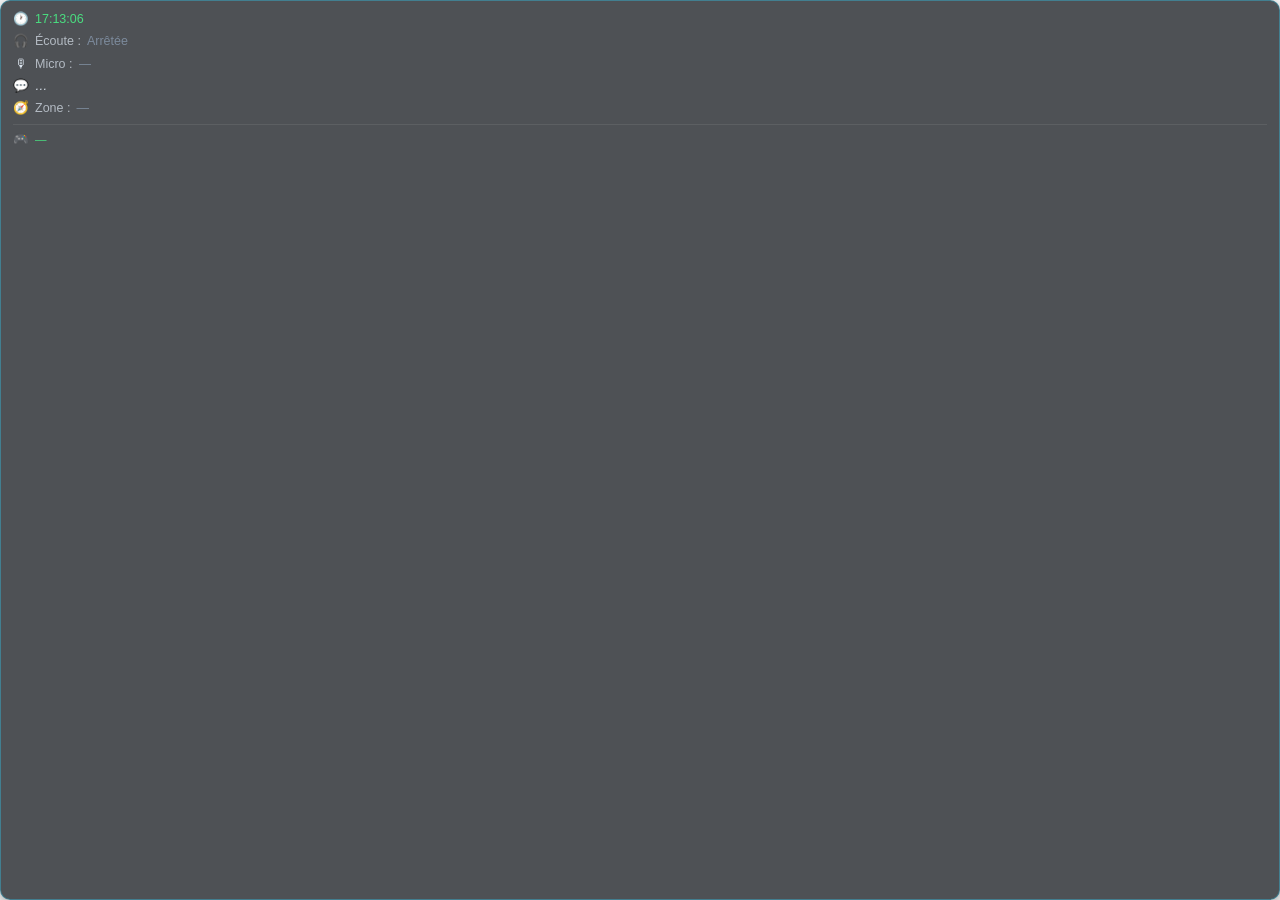
<file: gui/overlay.html>
<!DOCTYPE html>
<html lang="fr">
<head>
<meta charset="UTF-8" />
<title>NovaVox Overlay</title>
<style>
  /* Fond entièrement transparent : seul le panneau ci-dessous a un
     arrière-plan visible. Indispensable pour que le reste de l'écran
     (le jeu, en dessous) reste visible tout autour.

     height: 100% est OBLIGATOIRE ici sur html ET body : sans ça, le
     height:100% de #panel ci-dessous ne veut rien dire (un pourcentage
     de hauteur ne se résout que si TOUS les ancêtres jusqu'à la racine
     ont eux-mêmes une hauteur explicite) — #panel se contractait alors
     à la hauteur de son contenu réel, plus petite que la fenêtre,
     laissant une zone "fantôme" en bas (hors de #panel) qui ne
     déclenchait jamais le gestionnaire mousedown attaché à #panel. */
  html, body {
    margin: 0;
    padding: 0;
    height: 100%;
    background: transparent;
    overflow: hidden;
    font-family: 'Segoe UI', Rajdhani, sans-serif;
    user-select: none;
    -webkit-user-select: none;
  }

  #panel {
    /* --ov-bg/--ov-text : couleur/transparence personnalisables (voir
       Réglages > NovaVox > Apparence de l'overlay), appliquées via
       overlaySetAppearance ci-dessous — ces valeurs par défaut ne servent
       qu'avant le tout premier appel (ou si l'API pywebview n'est pas
       encore prête) pour que le panneau ait déjà l'air correct dès le
       premier rendu. --ov-bg ne laisse voir le jeu à travers que si un
       matériau de fond flouté natif a pu être activé sur la fenêtre (voir
       _apply_overlay_system_backdrop dans app.py, mode verrouillé
       uniquement) — sinon ce même --ov-bg reste visible mais mélangé
       avec le fond de secours de la fenêtre (blanc en mode verrouillé
       sans matériau actif, ou background_color choisi en mode
       "déplacer", jamais transparent par design). */
    --ov-bg: rgba(10, 14, 20, 0.72);
    --ov-text: rgba(219, 228, 238, 1);
    position: relative; /* nécessaire pour positionner #panel::after (flash de commande) */
    width: 100%;
    height: 100%;
    box-sizing: border-box;
    background: var(--ov-bg);
    border: 1px solid rgba(45, 212, 255, 0.35);
    border-radius: 10px;
    padding: 10px 12px;
    color: #dbe4ee;
    font-size: 12.5px;
    display: flex;
    flex-direction: column;
    gap: 6px;
    box-shadow: 0 4px 18px rgba(0, 0, 0, 0.45);
    transition: border-color 0.2s ease, box-shadow 0.2s ease, background-color 0.3s ease;
  }

  /* Micro coupé : fond rouge dédié, indépendant du flash de commande
     ci-dessous (voir #panel::after) — ne modifie que la couleur de fond
     du panneau, tout le reste (bordure édition, etc.) reste inchangé. */
  #panel.mic-cut {
    background: rgba(120, 20, 20, 0.72);
  }

  /* Flash de fond (2s) à chaque commande déclenchée : un calque séparé
     (::after) plutôt qu'un changement direct de "background" sur #panel,
     pour ne jamais entrer en conflit avec le fond rouge "micro coupé"
     ci-dessus — le flash se superpose et s'estompe par-dessus, peu
     importe la couleur de fond en dessous à ce moment-là. */
  #panel::after {
    content: "";
    position: absolute;
    inset: 0;
    border-radius: 10px;
    background: rgba(12, 94, 49, 0.55);
    opacity: 0;
    pointer-events: none;
  }

  #panel.cmd-flash::after {
    animation: novavoxCmdFlash 2s ease-out;
  }

  @keyframes novavoxCmdFlash {
    0%   { opacity: 0.85; }
    100% { opacity: 0; }
  }

  /* Mode "déplacer" (édition) : bordure et légère lueur cyan plus
     marquées, pour que ce soit visuellement évident que la fenêtre
     peut être glissée à cet instant (contrairement au mode verrouillé/
     clic-traversant, où elle est purement passive). */
  #panel.edit-mode {
    border-color: #2dd4ff;
    box-shadow: 0 0 0 1px rgba(45, 212, 255, 0.5), 0 4px 20px rgba(45, 212, 255, 0.25);
    cursor: move;
  }

  .row {
    display: flex;
    align-items: center;
    gap: 6px;
    line-height: 1.3;
    white-space: nowrap;
    overflow: hidden;
    text-overflow: ellipsis;
  }

  .icon {
    flex-shrink: 0;
    width: 16px;
    text-align: center;
  }

  .label {
    flex-shrink: 0;
    /* Dérivé de --ov-text (couleur/transparence de texte personnalisable)
       plutôt qu'une couleur fixe, mais assombri (opacity) pour garder une
       hiérarchie visuelle avec les valeurs — comme l'était déjà le gris
       #7c8a9c d'origine par rapport au blanc-bleu #dbe4ee des valeurs. */
    color: var(--ov-text);
    opacity: 0.72;
  }

  .value {
    overflow: hidden;
    text-overflow: ellipsis;
    white-space: nowrap;
  }

  .value.ok { color: #4ade80; }
  .value.warn { color: #facc15; }
  .value.off { color: #7c8a9c; }
  /* Micro coupé : rouge dédié plutôt que le gris neutre ".off" partagé
     par les autres lignes (Écoute, IA, Zone...) — classe séparée pour ne
     pas changer leur couleur par la même occasion. */
  .value.mic-off { color: #f87171; }

  #phraseRow .value {
    color: var(--ov-text);
    font-style: italic;
  }

  #lastCmdRow {
    margin-top: 2px;
    padding-top: 6px;
    border-top: 1px solid rgba(255, 255, 255, 0.08);
  }

  #lastCmdRow .value {
    color: #4ade80;
    font-size: 11.5px;
  }

  #editBadge {
    position: absolute;
    top: 4px;
    right: 8px;
    font-size: 10px;
    color: #2dd4ff;
    display: none;
  }
  #panel.edit-mode #editBadge {
    display: block;
  }

  /* Case à cocher de visibilité de chaque ligne : masquée en permanence
     en mode verrouillé (l'utilisateur ne doit jamais les voir une fois
     l'overlay figé), affichée uniquement en mode "déplacer" pour pouvoir
     choisir quelles lignes rester visibles une fois reverrouillé. */
  .row-toggle {
    display: none;
    flex-shrink: 0;
    width: 11px;
    height: 11px;
    margin: 0;
    accent-color: #2dd4ff;
    cursor: pointer;
  }
  #panel.edit-mode .row-toggle {
    display: inline-block;
  }

  /* Une ligne décochée reste néanmoins visible en mode "déplacer" (pour
     pouvoir la recocher/décocher) : le masquage réel ne s'applique donc
     qu'en dehors du mode édition, via ce sélecteur combiné. */
  #panel:not(.edit-mode) .row.row-hidden {
    display: none;
  }
</style>
</head>
<body>
  <div id="panel">
    <span id="editBadge">🔓 déplacer</span>

    <div class="row" id="rowTime">
      <input type="checkbox" class="row-toggle" id="toggle_time" checked onchange="onRowToggleChange('time', this.checked)">
      <span class="icon">🕐</span>
      <span class="value ok" id="timeValue">--:--:--</span>
    </div>

    <div class="row" id="rowListening">
      <input type="checkbox" class="row-toggle" id="toggle_listening" checked onchange="onRowToggleChange('listening', this.checked)">
      <span class="icon">🎧</span>
      <span class="label">Écoute :</span>
      <span class="value off" id="listeningValue">Arrêtée</span>
    </div>

    <div class="row" id="rowMic">
      <input type="checkbox" class="row-toggle" id="toggle_mic" checked onchange="onRowToggleChange('mic', this.checked)">
      <span class="icon">🎙</span>
      <span class="label">Micro :</span>
      <span class="value off" id="micValue">—</span>
    </div>

    <div class="row" id="phraseRow">
      <input type="checkbox" class="row-toggle" id="toggle_phrase" checked onchange="onRowToggleChange('phrase', this.checked)">
      <span class="icon">💬</span>
      <span class="value" id="phraseValue">…</span>
    </div>

    <div class="row" id="rowZone">
      <input type="checkbox" class="row-toggle" id="toggle_zone" checked onchange="onRowToggleChange('zone', this.checked)">
      <span class="icon">🧭</span>
      <span class="label">Zone :</span>
      <span class="value off" id="zoneValue">—</span>
    </div>

    <div class="row" id="lastCmdRow">
      <input type="checkbox" class="row-toggle" id="toggle_lastCmd" checked onchange="onRowToggleChange('lastCmd', this.checked)">
      <span class="icon">🎮</span>
      <span class="value off" id="lastCmdValue">—</span>
    </div>

  </div>

  <script>
    // ------------------------------------------------------------------
    // Horloge locale — mise à jour côté JS uniquement (heure système du
    // PC), pas besoin de Python ici.
    // ------------------------------------------------------------------
    function updateOverlayClock() {
      const el = document.getElementById("timeValue");
      if (!el) return;
      const now = new Date();
      const hh = String(now.getHours()).padStart(2, "0");
      const mm = String(now.getMinutes()).padStart(2, "0");
      const ss = String(now.getSeconds()).padStart(2, "0");
      el.textContent = `${hh}:${mm}:${ss}`;
    }
    updateOverlayClock();
    setInterval(updateOverlayClock, 1000);

    // ------------------------------------------------------------------
    // Fonctions appelées depuis Python (Api._overlay_push, voir app.py)
    // ------------------------------------------------------------------

    // Convertit "#rrggbb" + une opacité en pourcentage (0-100) en une
    // chaîne rgba() utilisable directement comme valeur de variable CSS.
    // Repli sur du noir opaque si la couleur reçue n'est pas exploitable
    // (ne devrait normalement jamais arriver, Api._validate_hex_color
    // valide déjà côté Python) plutôt que de casser l'affichage entier.
    function hexToRgba(hex, opacityPercent) {
      const clean = (hex || "").replace("#", "");
      const full = clean.length === 3 ? clean.split("").map((c) => c + c).join("") : clean;
      const r = parseInt(full.substring(0, 2), 16);
      const g = parseInt(full.substring(2, 4), 16);
      const b = parseInt(full.substring(4, 6), 16);
      const alpha = Math.max(0, Math.min(100, Number(opacityPercent) || 0)) / 100;
      if ([r, g, b].some((v) => Number.isNaN(v))) return "rgba(0, 0, 0, 1)";
      return `rgba(${r}, ${g}, ${b}, ${alpha})`;
    }

    // Couleur/transparence du texte "neutre" de l'overlay (voir
    // Api.overlay_set_appearance côté app.py pour la portée exacte — pas
    // les couleurs de statut vert/jaune/rouge/gris, qui restent fixes).
    // Le flou natif qui laisse vraiment voir le jeu à travers --ov-bg,
    // lui, est activé séparément côté Windows (voir
    // _apply_overlay_system_backdrop dans app.py) — pas ici. Appelée au
    // chargement (état déjà enregistré) et à chaque changement depuis les
    // Réglages.
    function overlaySetAppearance(bgColor, bgOpacityPercent, textColor, textOpacityPercent) {
      const panel = document.getElementById("panel");
      if (!panel) return;
      panel.style.setProperty("--ov-bg", hexToRgba(bgColor, bgOpacityPercent));
      panel.style.setProperty("--ov-text", hexToRgba(textColor, textOpacityPercent));
    }

    function overlaySetMic(active) {
      const el = document.getElementById("micValue");
      el.textContent = active ? "Actif" : "Coupé";
      el.className = "value " + (active ? "ok" : "mic-off");
      const panel = document.getElementById("panel");
      if (panel) panel.classList.toggle("mic-cut", !active);
    }

    // Fait clignoter le fond du panneau pendant 2 secondes — appelé par
    // Python (Api._execute_command, via _overlay_flash_command) à chaque
    // fois qu'une phrase liée à une commande est reconnue et déclenchée.
    // Ne touche jamais à "background" directement (voir #panel::after
    // dans le CSS) pour ne pas écraser/entrer en conflit avec le fond
    // rouge "micro coupé" (.mic-cut) si les deux surviennent en même
    // temps.
    let overlayFlashTimer = null;
    function overlayFlashCommand() {
      const panel = document.getElementById("panel");
      if (!panel) return;
      panel.classList.remove("cmd-flash");
      void panel.offsetWidth; // force un reflow pour pouvoir relancer l'animation si elle est déjà en cours
      panel.classList.add("cmd-flash");
      if (overlayFlashTimer) clearTimeout(overlayFlashTimer);
      overlayFlashTimer = setTimeout(() => panel.classList.remove("cmd-flash"), 2000);
    }

    function overlaySetListening(active) {
      const el = document.getElementById("listeningValue");
      el.textContent = active ? "Active" : "Arrêtée";
      el.className = "value " + (active ? "ok" : "off");
    }

    function overlaySetPhrase(text) {
      document.getElementById("phraseValue").textContent = text || "…";
    }

    function overlaySetZone(text) {
      const el = document.getElementById("zoneValue");
      el.textContent = text || "—";
      el.className = "value " + (text ? "ok" : "off");
    }

    function overlaySetLastCommand(text) {
      const el = document.getElementById("lastCmdValue");
      el.textContent = text || "—";
      el.className = "value " + (text ? "ok" : "off");
    }

    // Bascule l'indicateur visuel du mode "déplacer" (le clic-traversant
    // réel est géré côté Windows par Python via SetWindowLong — ceci ne
    // fait qu'afficher/masquer le repère visuel correspondant). Le
    // masquage réel des lignes décochées (voir overlaySetRowVisibility)
    // découle automatiquement du CSS ".row-hidden" combiné à ".edit-mode"
    // — pas besoin de le regérer ici à chaque bascule.
    function overlaySetEditMode(editable) {
      document.getElementById("panel").classList.toggle("edit-mode", !!editable);
    }

    // ------------------------------------------------------------------
    // Visibilité des lignes (cases à cocher, mode "déplacer" uniquement)
    // ------------------------------------------------------------------

    // Correspondance clé logique (voir OVERLAY_ROW_KEYS côté app.py) ->
    // id de la div .row correspondante dans ce fichier.
    const ROW_IDS = {
      time: "rowTime",
      listening: "rowListening",
      mic: "rowMic",
      phrase: "phraseRow",
      zone: "rowZone",
      lastCmd: "lastCmdRow",
    };

    // Appelé par Python (Api._push_overlay_full_state) à chaque (ré)
    // ouverture de l'overlay, avec l'état complet des cases à cocher.
    function overlaySetRowVisibility(map) {
      if (!map) return;
      for (const key in ROW_IDS) {
        const visible = map[key] !== false;  // absent de map = visible par défaut
        const rowEl = document.getElementById(ROW_IDS[key]);
        const checkboxEl = document.getElementById("toggle_" + key);
        if (rowEl) rowEl.classList.toggle("row-hidden", !visible);
        if (checkboxEl) checkboxEl.checked = visible;
      }
      overlayRecalcHeight();
    }

    // Appelé au clic sur une case à cocher (voir onchange dans le HTML
    // ci-dessus) : applique le changement immédiatement à l'écran (utile
    // pour prévisualiser en re-verrouillant sans attendre un aller-retour
    // réseau/IPC) puis le fait persister côté Python.
    function onRowToggleChange(key, checked) {
      const rowEl = document.getElementById(ROW_IDS[key]);
      if (rowEl) rowEl.classList.toggle("row-hidden", !checked);
      try {
        window.pywebview.api.overlay_set_row_visible(key, checked);
      } catch (err) {
        reportOverlayError("Bascule de visibilité de la ligne « " + key + " »", err);
      }
      // Pas de recalcul de taille ici : en mode "déplacer" (seul mode où
      // les cases sont visibles/cliquables), la fenêtre garde toujours sa
      // taille par défaut pour que toutes les lignes restent accessibles
      // — voir overlayRecalcHeight, qui ne fait rien tant que ce mode est
      // actif. Le nouveau nombre de lignes ne prend effet sur la TAILLE
      // qu'au moment où l'overlay est reverrouillé (voir
      // overlaySetRowVisibility, appelé au rechargement de la fenêtre
      // verrouillée par Api.overlay_set_edit_mode).
    }

    // Recalcule et applique la hauteur exacte nécessaire pour n'afficher
    // que les lignes actuellement visibles (sans .row-hidden), en mode
    // verrouillé uniquement — sans quoi une ligne décochée laisserait un
    // espace vide (le fond translucide/opaque du panneau) en bas de
    // l'overlay au lieu de disparaître avec la ligne elle-même. Mesure
    // les tailles réellement RENDUES (getBoundingClientRect, padding/gap
    // lus depuis le CSS calculé) plutôt que des valeurs recopiées en dur
    // ici, pour ne jamais se désynchroniser si les styles changent.
    function overlayRecalcHeight() {
      const panel = document.getElementById("panel");
      if (!panel) return;
      if (panel.classList.contains("edit-mode")) {
        // Mode "déplacer" : la fenêtre garde sa taille par défaut (toutes
        // les lignes + leurs cases doivent rester visibles/cochables),
        // aucun recalcul à faire ici.
        return;
      }
      const rows = Array.from(panel.children).filter(
        (el) => el.classList && el.classList.contains("row") && !el.classList.contains("row-hidden")
      );
      if (rows.length === 0) return;  // sécurité : jamais réduire à une fenêtre vide/inutilisable

      const style = getComputedStyle(panel);
      const paddingTop = parseFloat(style.paddingTop) || 0;
      const paddingBottom = parseFloat(style.paddingBottom) || 0;
      const gap = parseFloat(style.rowGap) || parseFloat(style.gap) || 0;

      let total = paddingTop + paddingBottom + gap * (rows.length - 1);
      rows.forEach((r) => { total += r.getBoundingClientRect().height; });

      try {
        window.pywebview.api.overlay_resize_to_content(Math.ceil(total));
      } catch (err) {
        reportOverlayError("Recalcul de la taille de l'overlay", err);
      }
    }

    // ------------------------------------------------------------------
    // Glisser natif Windows : un seul appel au clic (mousedown), Windows
    // gère ensuite l'intégralité du déplacement lui-même jusqu'au
    // relâchement du bouton — plus besoin de suivre la souris ni
    // d'appeler window.move() nous-mêmes (voir overlay_start_native_drag
    // côté app.py, et son commentaire pour l'historique des tentatives
    // précédentes qui n'ont pas fonctionné).
    // ------------------------------------------------------------------

    function reportOverlayError(context, err) {
        // Remonte l'erreur dans le journal système PRINCIPAL de NovaVox —
        // sans ça, un échec ici disparaît sans laisser aucune trace nulle
        // part, impossible à diagnostiquer. Se protège lui-même : si
        // même CET appel échoue (ex. l'API n'existe vraiment pas du
        // tout), on ne fait rien de plus, il n'y a rien d'autre à tenter.
        const msg = `${context} : ${err && err.message ? err.message : err}`;
        try {
            if (window.pywebview && window.pywebview.api && window.pywebview.api.overlay_report_error) {
                window.pywebview.api.overlay_report_error(msg);
            }
        } catch (e2) {
            // rien de plus à faire
        }
    }

    // Vérification précoce, dès le chargement de la page : si
    // window.pywebview.api n'existe pas du tout quelques instants après
    // le chargement, le glisser ne POURRA de toute façon jamais
    // fonctionner — autant le savoir tout de suite plutôt que d'attendre
    // le premier clic de l'utilisateur pour le découvrir.
    setTimeout(() => {
        if (!window.pywebview || !window.pywebview.api) {
            reportOverlayError(
                "Vérification au chargement",
                "window.pywebview.api n'existe pas — le pont JS↔Python de l'overlay n'est pas disponible, le glisser ne peut pas fonctionner."
            );
        }
    }, 1500);

    // Attaché à document (toute la page), pas seulement à #panel : ça
    // fonctionne même si #panel ne couvre pas exactement toute la
    // fenêtre pour une raison ou une autre (voir le bug de height:100%
    // corrigé ci-dessus, mais on garde cette robustesse au cas où).
    document.addEventListener("mousedown", (e) => {
      // Un clic sur une case à cocher de visibilité de ligne (voir
      // ROW_IDS/onRowToggleChange ci-dessus) ne doit JAMAIS démarrer un
      // glisser de fenêtre : sans cette exception, le preventDefault()
      // plus bas empêchait la case de basculer normalement (le glisser
      // natif Windows "avale" l'événement avant que la case ait pu réagir
      // à son propre clic).
      if (e.target && e.target.classList && e.target.classList.contains("row-toggle")) {
        return;
      }
      // Ne démarre un glisser qu'en mode "déplacer" — en mode verrouillé,
      // les clics ne devraient de toute façon jamais atteindre cette
      // fenêtre (clic-traversant géré côté Windows), mais on se protège
      // ici aussi au cas où.
      const editModeActive = document.getElementById("panel").classList.contains("edit-mode");
      if (!editModeActive) return;
      e.preventDefault();
      try {
        window.pywebview.api.overlay_start_native_drag();
      } catch (err) {
        reportOverlayError("Échec du démarrage du glisser natif", err);
      }
    });
  </script>
</body>
</html>
</file>
<file: gui/style.css>
:root {
  --bg: #0a0e14;
  --panel: #121822;
  --panel-alt: #1a2230;
  --border: #263140;
  --text: #dbe4ee;
  --muted: #7c8a9c;
  --accent: #2dd4ff;
  --accent-dim: rgba(45, 212, 255, 0.16);
  --amber: #ffb020;
  --amber-dim: rgba(255, 176, 32, 0.16);
  --danger: #ff4d5e;
  --danger-dim: rgba(255, 77, 94, 0.16);
  --success: #35e0a1;
  --success-dim: rgba(53, 224, 161, 0.14);
  --font-display: 'Rajdhani', 'Segoe UI', sans-serif;
  --font-mono: 'IBM Plex Mono', 'Consolas', monospace;
  --radius: 10px;
  --notch: 10px;
}
html[data-theme="light"] {
  --bg: #eef1f5;
  --panel: #ffffff;
  --panel-alt: #f3f6f9;
  --border: #d7dee6;
  --text: #1b2430;
  --muted: #5b6a7c;
  --accent: #0891b2;
  --accent-dim: rgba(8, 145, 178, 0.10);
  --amber: #b45309;
  --amber-dim: rgba(180, 83, 9, 0.10);
  --danger: #b91c1c;
  --danger-dim: rgba(185, 28, 28, 0.10);
  --success: #047857;
  --success-dim: rgba(4, 120, 87, 0.10);
}
* { box-sizing: border-box; }
body {
  margin: 0;
  /* Image de fond (NovaVox_fond.png, 4095x1151) : taille native (pas
     de background-size, donc pas d'étirement), centrée, fixe par
     rapport à la fenêtre (pas au contenu qui défile). Le contenu
     (.app) fait 1180px de large max et centré (voir .app plus bas) :
     agrandir la fenêtre révèle donc progressivement plus de l'image
     de part et d'autre. background-color reste en repli une fois
     sorti des bords de l'image (4095px de large, 1151px de haut). */
  background-color: var(--bg);
  background-image: url('NovaVox_fond.png');
  background-position: center center;
  background-repeat: no-repeat;
  background-attachment: fixed;
  color: var(--text);
  font-family: var(--font-display);
  font-size: 15px;
  transition: background-color 0.25s ease, color 0.25s ease;
}
.app {
  max-width: 1180px;
  margin: 0 auto;
  padding: 22px 24px 32px;
  display: flex;
  flex-direction: column;
  gap: 18px;
}
/* ---------- Composant "panneau" avec coins coupés (motif console) ---------- */
.panel {
  background: var(--panel);
  border: 1px solid var(--border);
  border-radius: var(--radius);
  position: relative;
  padding: 18px 20px;
}
.panel::before,
.panel::after {
  content: "";
  position: absolute;
  width: 14px;
  height: 14px;
  border: 2px solid var(--accent);
  opacity: 0.55;
  pointer-events: none;
}
.panel::before {
  top: -1px; left: -1px;
  border-right: none; border-bottom: none;
}
.panel::after {
  bottom: -1px; right: -1px;
  border-left: none; border-top: none;
}
/* ---------- En-tête ---------- */
.topbar {
  display: flex;
  align-items: center;
  justify-content: space-between;
  padding-bottom: 4px;
}
.brand { display: flex; align-items: center; gap: 12px; }
.brand-glyph {
  font-size: 26px;
  color: var(--accent);
  text-shadow: 0 0 14px var(--accent-dim);
}
.brand h1 {
  margin: 0;
  font-size: 21px;
  font-weight: 700;
  letter-spacing: 0.04em;
  text-transform: uppercase;
}
.subtitle {
  margin: 2px 0 0;
  font-size: 12px;
  color: var(--muted);
  font-family: var(--font-mono);
  letter-spacing: 0.02em;
}
.topbar-actions {
  display: flex;
  align-items: center;
  gap: 10px;
}
.version-badge {
  font-family: var(--font-mono);
  font-size: 11px;
  font-weight: 600;
  color: var(--muted);
  background: var(--panel-alt);
  border: 1px solid var(--border);
  border-radius: 999px;
  padding: 3px 10px;
  letter-spacing: 0.02em;
}
.app-footer {
  display: flex;
  align-items: center;
  justify-content: center;
  gap: 8px;
  padding: 18px 0 8px;
  font-family: var(--font-mono);
  font-size: 11.5px;
  color: var(--muted);
  flex-wrap: wrap;
}
.app-footer .version-badge { padding: 2px 8px; }
.version-badge-btn {
  font: inherit;
  cursor: pointer;
  transition: border-color 0.15s ease, color 0.15s ease;
}
.version-badge-btn:hover,
.version-badge-btn:focus-visible {
  border-color: var(--accent);
  color: var(--accent);
  outline: none;
}
.app-footer strong { color: var(--accent); font-weight: 600; }
.footer-dot { opacity: 0.5; }
.icon-btn {
  background: var(--panel-alt);
  border: 1px solid var(--border);
  border-radius: 50%;
  width: 38px;
  height: 38px;
  font-size: 16px;
  cursor: pointer;
  display: flex;
  align-items: center;
  justify-content: center;
  transition: border-color 0.15s ease, transform 0.15s ease;
}
.icon-btn:hover { border-color: var(--accent); transform: translateY(-1px); }
/* ---------- Panneau de contrôle ---------- */
.control-panel { display: flex; flex-direction: column; gap: 16px; }
#settingsModal .control-row { margin-bottom: 18px; }
#settingsModal .control-row:last-child { margin-bottom: 0; }
/* ---------- Onglets des Réglages (Sons / Divers) ---------- */
.settings-tabs {
  display: flex;
  gap: 6px;
  margin-bottom: 16px;
  border-bottom: 1px solid var(--border);
}
.settings-tab-btn {
  background: transparent;
  border: none;
  border-bottom: 2px solid transparent;
  color: var(--muted);
  font-family: var(--font-display);
  font-weight: 600;
  font-size: 13px;
  letter-spacing: 0.02em;
  padding: 9px 4px 10px;
  margin-right: 18px;
  cursor: pointer;
  transition: color 0.15s ease, border-color 0.15s ease;
}
.settings-tab-btn:hover { color: var(--text); }
.settings-tab-btn.active {
  color: var(--accent);
  border-bottom-color: var(--accent);
}
.settings-tab-icon {
  width: 14px;
  height: 14px;
  vertical-align: -2px;
  margin-right: 1px;
}
.settings-tab-panel.hidden { display: none; }
.control-row { display: flex; flex-direction: column; gap: 6px; }
.control-row label {
  font-size: 11px;
  text-transform: uppercase;
  letter-spacing: 0.08em;
  color: var(--muted);
}
.input-group { display: flex; gap: 8px; }
.input-group input {
  flex: 1;
  background: var(--panel-alt);
  border: 1px solid var(--border);
  border-radius: 6px;
  color: var(--text);
  font-family: var(--font-mono);
  font-size: 13px;
  padding: 9px 12px;
}
.input-group select {
  flex: 1;
  min-width: 0;
  background: var(--panel-alt);
  border: 1px solid var(--border);
  border-radius: 6px;
  color: var(--text);
  font-family: var(--font-mono);
  font-size: 13px;
  padding: 9px 12px;
}
.input-group select:focus,
.input-group input:focus,
.add-form input:focus {
  outline: none;
  border-color: var(--accent);
  box-shadow: 0 0 0 3px var(--accent-dim);
}
.mic-gain-value {
  font-family: var(--font-mono);
  color: var(--accent);
  font-weight: 700;
  text-transform: none;
  letter-spacing: normal;
  margin-left: 6px;
}
.mic-gain-hint {
  margin: 4px 0 0;
  font-size: 11px;
  color: var(--muted);
  line-height: 1.4;
}
.overlay-appearance-row {
  display: flex;
  align-items: center;
  gap: 8px;
}
.overlay-appearance-row label {
  flex-shrink: 0;
}
.overlay-appearance-row input[type="color"] {
  width: 34px;
  height: 26px;
  padding: 0;
  border: 1px solid var(--border);
  border-radius: 6px;
  background: var(--panel-alt);
  cursor: pointer;
}
.overlay-appearance-row .mic-gain-value {
  margin-left: auto;
}
.aec-toggle-label {
  display: flex !important;
  flex-direction: row !important;
  align-items: center;
  gap: 8px;
  cursor: pointer;
  text-transform: none !important;
  letter-spacing: normal !important;
  color: var(--text) !important;
  font-size: 13px !important;
}
.aec-toggle-label input[type="checkbox"] {
  width: 16px;
  height: 16px;
  accent-color: var(--accent);
  cursor: pointer;
}
.aec-toggle-label.aec-unavailable {
  opacity: 0.5;
  cursor: not-allowed;
}
.aec-toggle-label.aec-unavailable input[type="checkbox"] {
  cursor: not-allowed;
}
.mic-level-meter {
  position: relative;
  height: 14px;
  background: var(--panel-alt);
  border: 1px solid var(--border);
  border-radius: 20px;
  overflow: hidden;
  margin: 6px 0 2px;
}
.mic-level-fill {
  height: 100%;
  width: 0%;
  background: var(--accent);
  transition: width 0.08s linear;
}
.mic-level-marker {
  position: absolute;
  top: -2px;
  bottom: -2px;
  left: 0%;
  width: 2px;
  background: var(--danger);
  box-shadow: 0 0 4px var(--danger);
  transition: left 0.1s ease;
}
/* ---------- Mode d'activation vocale ---------- */
.listen-mode-options {
  display: flex;
  flex-direction: column;
  gap: 8px;
}
.listen-mode-option {
  display: flex;
  align-items: flex-start;
  gap: 10px;
  padding: 10px 12px;
  border: 1px solid var(--border);
  border-radius: 8px;
  background: var(--panel-alt);
  cursor: pointer;
  transition: border-color 0.15s ease, background 0.15s ease;
}
.listen-mode-option:hover { border-color: var(--accent); }
.listen-mode-option:has(input:checked) {
  border-color: var(--accent);
  background: var(--accent-dim);
}
.listen-mode-option input[type="radio"] {
  margin-top: 3px;
  accent-color: var(--accent);
  flex-shrink: 0;
}
.listen-mode-option span { display: flex; flex-direction: column; gap: 2px; }
.listen-mode-option strong {
  font-size: 13px;
  color: var(--text);
  text-transform: none;
  letter-spacing: normal;
}
.listen-mode-option small {
  font-size: 11px;
  color: var(--muted);
  line-height: 1.35;
}
.listen-hotkey-row {
  display: flex;
  align-items: center;
  gap: 8px;
  margin-top: 10px;
  flex-wrap: wrap;
}
.listen-hotkey-row.disabled { opacity: 0.45; pointer-events: none; }
.engage-row {
  flex-direction: row;
  align-items: center;
  justify-content: space-between;
  gap: 16px;
  flex-wrap: wrap;
}
.status-block { display: flex; align-items: center; gap: 14px; }
/* ---------- Indicateur radar (élément signature) ---------- */
.status-core {
  position: relative;
  width: 52px;
  height: 52px;
  flex-shrink: 0;
}
.core-ring {
  position: absolute;
  inset: 0;
  border-radius: 50%;
  border: 2px solid var(--border);
  transition: border-color 0.25s ease;
}
.core-dot {
  position: absolute;
  inset: 17px;
  border-radius: 50%;
  background: var(--muted);
  transition: background 0.25s ease;
}
.status-core.listening .core-ring {
  border-top-color: var(--accent);
  border-right-color: var(--accent);
  box-shadow: 0 0 18px var(--accent-dim);
  animation: spin 1.4s linear infinite;
}
.status-core.listening .core-dot {
  background: var(--accent);
  animation: pulse 1.1s ease-in-out infinite;
}
.status-core.loading .core-ring {
  border-top-color: var(--amber);
  border-right-color: var(--amber);
  animation: spin 0.8s linear infinite;
}
.status-core.loading .core-dot { background: var(--amber); }
.status-core.error .core-ring { border-color: var(--danger); }
.status-core.error .core-dot { background: var(--danger); }
@keyframes spin { to { transform: rotate(360deg); } }
@keyframes pulse {
  0%, 100% { opacity: 0.55; transform: scale(1); }
  50% { opacity: 1; transform: scale(1.12); }
}
.status-text { display: flex; flex-direction: column; }
.status-label { font-weight: 700; font-size: 15px; letter-spacing: 0.02em; }
.status-sub { font-size: 12px; color: var(--muted); font-family: var(--font-mono); }
.mic-gate-badge {
  display: flex;
  align-items: center;
  gap: 6px;
  font-family: var(--font-mono);
  font-size: 12px;
  font-weight: 600;
  padding: 6px 12px;
  border-radius: 20px;
  border: 1px solid var(--border);
  white-space: nowrap;
  transition: border-color 0.15s ease, background 0.15s ease, color 0.15s ease;
}
.mic-gate-badge.open {
  color: var(--success);
  border-color: var(--success);
  background: var(--success-dim);
}
.mic-gate-badge.muted {
  color: var(--danger);
  border-color: var(--danger);
  background: var(--danger-dim);
  animation: micMutedPulse 1.6s ease-in-out infinite;
}
@keyframes micMutedPulse {
  0%, 100% { opacity: 1; }
  50% { opacity: 0.6; }
}
/* ---------- Boutons (coins coupés = "élément actionnable") ---------- */
.btn {
  font-family: var(--font-display);
  font-weight: 600;
  letter-spacing: 0.03em;
  font-size: 14px;
  padding: 10px 20px;
  border: 1px solid transparent;
  cursor: pointer;
  clip-path: polygon(8px 0, 100% 0, 100% calc(100% - 8px), calc(100% - 8px) 100%, 0 100%, 0 8px);
  transition: filter 0.15s ease, transform 0.1s ease;
}
.btn:active { transform: scale(0.98); }
.btn:hover { filter: brightness(1.12); }
.btn-engage {
  background: var(--accent);
  color: #04161c;
  min-width: 190px;
}
.btn-danger { background: var(--danger); color: #2a0206; }
.btn-accent { background: var(--accent); color: #04161c; }
.btn-ghost {
  background: var(--panel-alt);
  color: var(--text);
  border-color: var(--border);
}
.btn-sm { padding: 6px 14px; font-size: 12px; }
.btn:disabled { opacity: 0.5; cursor: not-allowed; filter: none; }
/* ---------- Grille principale ---------- */
.main-grid {
  display: grid;
  grid-template-columns: 1.1fr 0.9fr;
  gap: 18px;
  align-items: start;
}
@media (max-width: 860px) {
  .main-grid { grid-template-columns: 1fr; }
}
/* Journal système masqué depuis les Réglages (voir hideSystemLogToggle) :
   la liste des commandes reprend toute la largeur plutôt que de laisser un
   vide à la place du panneau caché. */
.main-grid.log-hidden { grid-template-columns: 1fr; }
.panel-header {
  display: flex;
  align-items: center;
  justify-content: space-between;
  margin-bottom: 12px;
}
.panel-header-title {
  display: flex;
  align-items: center;
  gap: 10px;
}
.panel-header h2 {
  margin: 0;
  font-size: 13px;
  text-transform: uppercase;
  letter-spacing: 0.1em;
  color: var(--muted);
}
.count-chip {
  background: var(--accent-dim);
  color: var(--accent);
  font-family: var(--font-mono);
  font-size: 12px;
  padding: 2px 9px;
  border-radius: 20px;
}
/* ---------- Barre de sélection de profil ---------- */
.profile-bar {
  display: flex;
  align-items: center;
  gap: 8px;
  margin-bottom: 14px;
  padding: 8px 10px;
  border: 1px solid var(--border);
  border-radius: 8px;
  background: var(--panel-2, rgba(255, 255, 255, 0.02));
  flex-wrap: wrap;
}
.profile-bar-label {
  font-size: 12px;
  text-transform: uppercase;
  letter-spacing: 0.08em;
  color: var(--muted);
  white-space: nowrap;
}
.profile-bar select {
  flex: 1 1 140px;
  min-width: 120px;
  background: var(--bg);
  color: var(--text);
  border: 1px solid var(--border);
  border-radius: 6px;
  padding: 5px 8px;
  font-family: var(--font-mono);
  font-size: 13px;
}
.profile-bar .btn {
  padding: 4px 8px;
}
/* ---------- Cartes de commandes ---------- */
.commands-list {
  display: flex;
  flex-direction: column;
  gap: 8px;
  max-height: 380px;
  overflow-y: auto;
  padding-right: 2px;
  margin-bottom: 14px;
}
.command-card {
  background: var(--panel-alt);
  border: 1px solid var(--border);
  border-radius: 8px;
  padding: 10px 12px;
  transition: box-shadow 0.3s ease, border-color 0.3s ease;
}
.command-card.flash {
  border-color: var(--accent);
  box-shadow: 0 0 0 1px var(--accent), 0 0 18px var(--accent-dim);
}
.command-main {
  display: flex;
  align-items: center;
  gap: 10px;
}
.keycap {
  font-family: var(--font-mono);
  font-size: 12px;
  font-weight: 600;
  background: var(--panel);
  border: 1px solid var(--accent);
  color: var(--accent);
  padding: 4px 9px;
  border-radius: 4px;
  clip-path: polygon(4px 0, 100% 0, 100% calc(100% - 4px), calc(100% - 4px) 100%, 0 100%, 0 4px);
  white-space: nowrap;
}
.hold-badge {
  font-size: 11px;
  opacity: 0.85;
}
.command-phrase { flex: 1; font-size: 14px; font-weight: 600; }
.command-actions { display: flex; gap: 6px; align-items: center; }
.move-btn {
  font-size: 10px;
  padding: 4px 6px;
  line-height: 1;
}
.move-btn:disabled {
  opacity: 0.25;
  cursor: default;
  pointer-events: none;
}
/* ---------- Réordonner (clic pour prendre, clic pour déposer) ---------- */
.drag-handle {
  flex-shrink: 0;
  cursor: pointer;
  color: var(--muted);
  font-size: 15px;
  line-height: 1;
  padding: 2px 2px;
  user-select: none;
}
.drag-handle:hover { color: var(--accent); }
/* Pendant qu'un élément est "en main" (voir attachCommandReorder côté
   script.js), le curseur au survol du reste de la liste indique qu'un
   clic va y déposer l'élément — classe posée/retirée sur #commandsList
   lui-même par le JS plutôt qu'un sélecteur CSS :has() (compatibilité
   plus large avec d'anciens moteurs WebView2). */
.commands-list.picking .command-card:not(.dragging),
.commands-list.picking .command-title-card:not(.dragging) {
  cursor: pointer;
}
/* Carte actuellement "en main" : contour et lueur, plutôt qu'un simple
   fondu — contrairement à un vrai glisser, la carte reste immobile et
   peut le rester un moment (le temps de choisir où cliquer), un fondu
   suggérerait à tort qu'elle a disparu ou est désactivée. */
.command-card.dragging,
.command-title-card.dragging {
  border-color: var(--accent);
  box-shadow: 0 0 0 1px var(--accent), 0 0 14px var(--accent-dim);
}
/* Ligne d'insertion affichée sur la carte survolée pendant qu'un élément
   est en main, au-dessus ou en dessous selon la moitié pointée par le
   curseur — repère visuel clair de l'endroit exact où il sera déposé au
   prochain clic. */
.command-card.drag-over-top,
.command-title-card.drag-over-top {
  box-shadow: inset 0 2px 0 0 var(--accent);
}
.command-card.drag-over-bottom,
.command-title-card.drag-over-bottom {
  box-shadow: inset 0 -2px 0 0 var(--accent);
}
/* ---------- Titres de groupe ---------- */
.command-title-card {
  display: flex;
  align-items: center;
  justify-content: space-between;
  gap: 10px;
  padding: 8px 12px;
  margin-top: 6px;
  background: transparent;
  border: none;
  border-bottom: 1px solid var(--accent-dim);
}
.command-title-card:first-child { margin-top: 0; }
.command-title-left {
  display: flex;
  align-items: center;
  gap: 8px;
  min-width: 0;
}
.command-title-text {
  font-size: 12px;
  font-weight: 700;
  text-transform: uppercase;
  letter-spacing: 0.08em;
  color: var(--accent);
}
.toggle-syn {
  display: flex;
  align-items: center;
  gap: 3px;
  color: var(--muted);
  white-space: nowrap;
}
.toggle-syn:hover { border-color: var(--accent); color: var(--accent); }
.toggle-arrow {
  display: inline-block;
  transition: transform 0.2s ease;
  font-size: 10px;
}
.icon-btn-sm {
  background: transparent;
  border: 1px solid var(--border);
  color: var(--muted);
  font-family: var(--font-mono);
  font-size: 11px;
  padding: 4px 8px;
  border-radius: 4px;
  cursor: pointer;
  transition: border-color 0.15s ease, color 0.15s ease;
}
.icon-btn-sm:hover { border-color: var(--accent); color: var(--accent); }
.icon-btn-sm.danger:hover { border-color: var(--danger); color: var(--danger); }
.icon-btn-sm.accent { border-color: var(--accent); color: var(--accent); }
.icon-btn-sm.accent:hover { background: var(--accent); color: var(--panel); }
.command-card.editing {
  border-color: var(--accent);
  box-shadow: 0 0 0 1px var(--accent-dim);
}
.edit-phrase-input {
  flex: 1;
  min-width: 0;
  background: var(--panel);
  border: 1px solid var(--border);
  border-radius: 6px;
  color: var(--text);
  font-family: var(--font-mono);
  font-size: 13px;
  padding: 6px 9px;
}
.edit-phrase-input:focus { border-color: var(--accent); outline: none; }
.keycap-edit {
  cursor: pointer;
  font-family: var(--font-mono);
  outline: none;
  transition: background 0.15s ease;
}
.keycap-edit:hover { background: var(--accent-dim); }
.syn-actions { display: flex; gap: 4px; }
.synonyms-list {
  list-style: none;
  margin: 8px 0 0;
  padding: 8px 0 0;
  border-top: 1px dashed var(--border);
  display: flex;
  flex-direction: column;
  gap: 5px;
  max-height: 300px;
  opacity: 1;
  overflow: hidden;
  transition: max-height 0.25s ease, opacity 0.2s ease, margin 0.25s ease, padding 0.25s ease;
}
.synonyms-list.collapsed {
  max-height: 0;
  opacity: 0;
  margin-top: 0;
  padding-top: 0;
  border-top-color: transparent;
}
.synonyms-list li {
  display: flex;
  align-items: center;
  justify-content: space-between;
  font-family: var(--font-mono);
  font-size: 12px;
  color: var(--muted);
  padding-left: 4px;
}
/* ---------- Formulaire d'ajout ---------- */
.add-form {
  display: flex;
  flex-wrap: wrap;
  gap: 8px;
  border-top: 1px solid var(--border);
  padding-top: 14px;
}
.add-form input {
  background: var(--panel-alt);
  border: 1px solid var(--border);
  border-radius: 6px;
  color: var(--text);
  font-family: var(--font-mono);
  font-size: 13px;
  padding: 9px 10px;
}
.add-form input:first-child { flex: 1.4; }
.key-field {
  flex: 1;
  display: flex;
  gap: 6px;
}
.key-field input {
  flex: 1;
  min-width: 0;
  cursor: pointer;
  background: var(--panel);
}
.key-field input::placeholder { color: var(--muted); }

/* ---------- Actions supplémentaires (commande enchaînant jusqu'à 5
   touches à la suite, ex. "approche finale" -> train d'atterrissage PUIS
   appel du hangar) — voir extra_steps côté app.py. ---------- */
.extra-steps-field {
  flex-basis: 100%;
  display: flex;
  flex-direction: column;
  gap: 6px;
}
.extra-steps-label {
  font-size: 11.5px;
  color: var(--muted);
}
.extra-steps-list {
  display: flex;
  flex-direction: column;
  gap: 6px;
}
.extra-step-row {
  display: flex;
  align-items: center;
  gap: 8px;
}
.extra-step-arrow {
  flex-shrink: 0;
  color: var(--accent);
  font-family: var(--font-mono);
  font-size: 12px;
}
.extra-step-keys {
  font-family: var(--font-mono);
  font-size: 12px;
  font-weight: 600;
  background: var(--panel);
  border: 1px solid var(--border);
  color: var(--text);
  padding: 4px 9px;
  border-radius: 4px;
}
.extra-step-delay {
  width: 64px;
  background: var(--panel-alt);
  border: 1px solid var(--border);
  border-radius: 6px;
  color: var(--text);
  font-family: var(--font-mono);
  font-size: 12px;
  padding: 4px 6px;
}
/* ---------- Modale (fond) ---------- */
.modal-overlay {
  position: fixed;
  inset: 0;
  background: rgba(0, 0, 0, 0.6);
  display: flex;
  align-items: center;
  justify-content: center;
  z-index: 100;
  padding: 20px;
}
.modal-overlay.hidden { display: none; }
.hidden { display: none !important; }
.modal-panel {
  /* Taille uniforme pour toutes les fenêtres modales (Réglages, clavier
     virtuel, configuration du modèle, Assistant IA) : 80% de la largeur/
     hauteur de la fenêtre principale plutôt que des tailles fixes en
     pixels différentes pour chacune — s'adapte ainsi automatiquement
     quand la fenêtre principale est redimensionnée. Le centrage vient de
     .modal-overlay ci-dessus (position: fixed + flexbox centré), qui
     couvre déjà toute la fenêtre principale.
     min() protège juste les très petites fenêtres (~MAIN_WINDOW_MIN_SIZE
     côté app.py) pour ne jamais descendre sous une taille utilisable. */
  width: min(80vw, 1400px);
  height: min(80vh, 1000px);
  max-width: 80vw;
  max-height: 80vh;
  overflow-y: auto;
  overflow-x: auto;
  padding: 20px 22px;
}
.modal-header {
  display: flex;
  align-items: center;
  justify-content: space-between;
  margin-bottom: 14px;
}
.modal-header h2 {
  margin: 0;
  font-size: 15px;
  text-transform: uppercase;
  letter-spacing: 0.06em;
  color: var(--text);
}
.kb-selected {
  display: flex;
  align-items: center;
  gap: 8px;
  flex-wrap: wrap;
  background: var(--panel-alt);
  border: 1px solid var(--border);
  border-radius: 6px;
  padding: 10px 12px;
  margin-bottom: 16px;
}
.kb-selected-label {
  font-size: 11px;
  text-transform: uppercase;
  letter-spacing: 0.06em;
  color: var(--muted);
}
.kb-selected-value {
  font-family: var(--font-mono);
  font-size: 15px;
  font-weight: 600;
  color: var(--accent);
  flex: 1;
}
.kb-capture-btn { white-space: nowrap; }
.kb-capture-btn.active {
  border-color: var(--danger);
  color: var(--danger);
  animation: kbCapturePulse 1.1s ease-in-out infinite;
}
@keyframes kbCapturePulse {
  0%, 100% { box-shadow: 0 0 0 0 var(--danger); }
  50% { box-shadow: 0 0 0 4px transparent; }
}
/* ---------- Sélecteur de disposition clavier ---------- */
.kb-layout-switch {
  display: flex;
  align-items: center;
  gap: 10px;
  margin-bottom: 6px;
  flex-wrap: wrap;
}
.kb-layout-buttons {
  display: flex;
  gap: 6px;
  flex-wrap: wrap;
}
.kb-layout-btn {
  background: var(--panel-alt);
  border: 1px solid var(--border);
  color: var(--text);
  font-family: var(--font-mono);
  font-size: 12px;
  font-weight: 600;
  border-radius: 6px;
  padding: 6px 12px;
  cursor: pointer;
  transition: border-color 0.12s ease, background 0.12s ease, color 0.12s ease;
}
.kb-layout-btn:hover { border-color: var(--accent); }
.kb-layout-btn.active {
  background: var(--accent);
  border-color: var(--accent);
  color: #04161c;
}
.kb-layout-hint {
  font-size: 11px;
  color: var(--muted);
  margin: 0 0 14px;
}
.kb-hold-toggle {
  display: flex;
  align-items: center;
  gap: 8px;
  font-size: 12px;
  color: var(--text);
  margin: 0 0 14px;
  padding: 8px 12px;
  background: var(--panel);
  border: 1px solid var(--border);
  border-radius: 8px;
  cursor: pointer;
  width: fit-content;
}
.kb-hold-toggle input { accent-color: var(--accent); cursor: pointer; }
/* ---------- Clavier virtuel ---------- */
.virtual-keyboard {
  display: flex;
  gap: 14px;
  row-gap: 18px;
  align-items: flex-start;
  justify-content: center;
  flex-wrap: wrap;
}
.kb-main {
  display: flex;
  flex-direction: column;
  gap: 5px;
}
.kb-nav {
  display: flex;
  flex-direction: column;
  gap: 5px;
  padding: 0 14px;
  border-left: 1px solid var(--border);
  border-right: 1px solid var(--border);
}
.kb-numpad {
  display: flex;
  flex-direction: column;
  gap: 5px;
}
.kb-mouse-col {
  display: flex;
  flex-direction: column;
  gap: 6px;
  padding: 10px 14px 0;
  border-top: 1px solid var(--border);
}
.kb-section-label {
  font-size: 10px;
  text-transform: uppercase;
  letter-spacing: 0.08em;
  color: var(--muted);
  text-align: center;
}
.kb-mouse {
  display: flex;
  flex-direction: column;
  gap: 5px;
}
@media (max-width: 760px) {
  .kb-nav { display: none; }
}
.kb-row {
  display: flex;
  gap: 5px;
  justify-content: center;
}
.kb-key {
  background: var(--panel-alt);
  border: 1px solid var(--border);
  color: var(--text);
  font-family: var(--font-mono);
  font-size: 11px;
  font-weight: 600;
  border-radius: 5px;
  padding: 7px 3px;
  min-width: 28px;
  text-align: center;
  cursor: pointer;
  transition: border-color 0.12s ease, background 0.12s ease, transform 0.08s ease;
  user-select: none;
}
.kb-key:hover { border-color: var(--accent); }
.kb-key:active { transform: scale(0.95); }
.kb-key.wide { min-width: 52px; }
.kb-key.wider { min-width: 80px; }
.kb-key.spacebar { min-width: 180px; }
.kb-key.ghost {
  visibility: hidden;
  cursor: default;
  border-color: transparent;
  background: transparent;
}
.kb-key.modifier.active {
  background: var(--accent-dim);
  border-color: var(--accent);
  color: var(--accent);
}
.kb-key.main.active {
  background: var(--accent);
  border-color: var(--accent);
  color: #04161c;
}
.ai-text-question-form {
  display: flex;
  align-items: center;
  gap: 8px;
  margin-top: 10px;
}
.ai-text-question-form input[type="text"] {
  flex: 1;
  min-width: 0;
  background: var(--panel-alt);
  border: 1px solid var(--border);
  border-radius: 6px;
  color: var(--text);
  font-family: var(--font-display);
  font-size: 13px;
  padding: 9px 12px;
}
.ai-text-question-form input[type="text"]:focus {
  outline: none;
  border-color: var(--accent);
  box-shadow: 0 0 0 3px var(--accent-dim);
}
.modal-footer {
  display: flex;
  align-items: center;
  justify-content: space-between;
  margin-top: 18px;
  padding-top: 14px;
  border-top: 1px solid var(--border);
}
.modal-footer-right { display: flex; gap: 8px; }
/* ---------- Journal / console ---------- */
.log-console {
  height: 420px;
  overflow-y: auto;
  background: var(--panel-alt);
  border: 1px solid var(--border);
  border-radius: 8px;
  padding: 10px 12px;
  font-family: var(--font-mono);
  font-size: 12.5px;
}
.log-line {
  display: flex;
  gap: 10px;
  padding: 3px 0;
  border-bottom: 1px solid transparent;
}
.log-time { color: var(--muted); flex-shrink: 0; }
.log-msg { white-space: pre-wrap; word-break: break-word; }
.log-info .log-msg { color: var(--text); }
.log-success .log-msg { color: var(--success); font-weight: 600; }
.log-error .log-msg { color: var(--danger); font-weight: 600; }
/* ---------- Scrollbars ---------- */
.commands-list::-webkit-scrollbar,
.log-console::-webkit-scrollbar { width: 8px; }
.commands-list::-webkit-scrollbar-thumb,
.log-console::-webkit-scrollbar-thumb {
  background: var(--border);
  border-radius: 4px;
}
/* ---------- Configuration du modèle vocal (premier lancement) ---------- */
.model-setup-intro {
  font-size: 13px;
  color: var(--text);
  line-height: 1.5;
  margin: 0 0 16px;
}
.model-choice-list {
  display: flex;
  flex-direction: column;
  gap: 10px;
  margin-bottom: 16px;
}
.model-choice-card {
  background: var(--panel-alt);
  border: 1px solid var(--border);
  border-radius: 8px;
  padding: 12px 14px;
  text-align: left;
  cursor: pointer;
  font-family: var(--font-display);
  color: var(--text);
  transition: border-color 0.15s ease, background 0.15s ease;
}
.model-choice-card:hover {
  border-color: var(--accent);
  background: var(--accent-dim);
}
.model-choice-title {
  font-weight: 700;
  font-size: 14px;
  margin-bottom: 3px;
}
.model-choice-desc {
  font-size: 12px;
  color: var(--muted);
  line-height: 1.4;
}
.model-setup-alt {
  font-size: 12px;
  color: var(--muted);
  display: flex;
  align-items: center;
  gap: 8px;
  border-top: 1px dashed var(--border);
  padding-top: 14px;
}
.model-setup-progress-label {
  font-size: 13px;
  color: var(--text);
  margin: 0 0 10px;
  font-family: var(--font-mono);
}
.progress-bar-bg {
  background: var(--panel-alt);
  border: 1px solid var(--border);
  border-radius: 20px;
  height: 10px;
  overflow: hidden;
}
.progress-bar-fg {
  background: var(--accent);
  height: 100%;
  width: 0%;
  transition: width 0.25s ease;
}
.model-setup-error {
  margin-top: 14px;
  background: var(--danger-dim);
  border: 1px solid var(--danger);
  color: var(--danger);
  border-radius: 6px;
  padding: 10px 12px;
  font-size: 12.5px;
  line-height: 1.5;
}
/* ---------- Assistant IA ---------- */
.ai-panel {
  display: flex;
  flex-direction: column;
}
.ai-badge {
  font-family: var(--font-mono);
  font-size: 10px;
  font-weight: 600;
  text-transform: none;
  letter-spacing: normal;
  padding: 2px 8px;
  border-radius: 20px;
  margin-left: 8px;
  background: var(--panel-alt);
  color: var(--muted);
  vertical-align: middle;
}
.ai-badge.ready { background: var(--success-dim); color: var(--success); }
.ai-badge.offline { background: var(--danger-dim); color: var(--danger); }
.ai-badge.checking { background: var(--amber-dim); color: var(--amber); }
.ai-setup {
  background: var(--panel-alt);
  border: 1px solid var(--border);
  border-radius: 8px;
  padding: 14px 16px;
  margin-bottom: 14px;
}
.ai-setup.hidden { display: none; }
.ai-setup p { margin: 0 0 10px; font-size: 13px; color: var(--text); line-height: 1.5; }
.ai-setup-actions { display: flex; gap: 8px; }
.ai-pull-log {
  margin-top: 10px;
  max-height: 120px;
  overflow-y: auto;
  background: var(--panel);
  border: 1px solid var(--border);
  border-radius: 6px;
  padding: 8px 10px;
  font-family: var(--font-mono);
  font-size: 11px;
  color: var(--muted);
  white-space: pre-wrap;
}
.ai-pull-log.hidden { display: none; }
.ai-chat {
  height: 380px;
  overflow-y: auto;
  display: flex;
  flex-direction: column;
  gap: 10px;
  padding: 4px 2px 10px;
}
.ai-msg {
  max-width: 82%;
  padding: 9px 12px;
  border-radius: 10px;
  font-size: 13.5px;
  line-height: 1.5;
  white-space: pre-wrap;
  word-break: break-word;
}
.ai-msg.user {
  align-self: flex-end;
  background: var(--accent);
  color: #04161c;
  font-weight: 500;
}
.ai-msg.assistant {
  align-self: flex-start;
  background: var(--panel-alt);
  border: 1px solid var(--border);
  color: var(--text);
}
.ai-msg.pending {
  align-self: flex-start;
  background: var(--panel-alt);
  border: 1px solid var(--border);
  color: var(--muted);
  font-style: italic;
}
.ai-wake-hint {
  display: flex;
  align-items: center;
  gap: 8px;
  font-size: 12.5px;
  color: var(--muted);
  background: var(--panel-alt);
  border: 1px solid var(--border);
  border-radius: 6px;
  padding: 9px 12px;
  margin-bottom: 12px;
  flex-wrap: wrap;
}
.ai-wake-hint b { color: var(--accent); }
.ai-wake-hint .ai-wake-text { flex: 1; min-width: 160px; }
.ai-wake-hint .icon-btn-sm { flex-shrink: 0; }
.ai-wake-dot {
  width: 8px;
  height: 8px;
  border-radius: 50%;
  background: var(--muted);
  flex-shrink: 0;
}
.ai-wake-dot.active {
  background: var(--accent);
  box-shadow: 0 0 8px var(--accent-dim);
  animation: pulse 1.2s ease-in-out infinite;
}
/* ---------- Réglages avancés (repliables) ---------- */
.ai-advanced-settings {
  border: 1px solid var(--border);
  border-radius: 8px;
  margin-top: 14px;
  background: var(--panel-alt);
}
.ai-advanced-settings summary {
  cursor: pointer;
  padding: 11px 14px;
  font-size: 12.5px;
  font-weight: 600;
  color: var(--text);
  list-style: none;
  display: flex;
  align-items: center;
  gap: 8px;
  user-select: none;
}
.ai-advanced-settings summary::-webkit-details-marker { display: none; }
.ai-advanced-settings summary::before {
  content: "▸";
  color: var(--accent);
  transition: transform 0.15s ease;
  font-size: 11px;
}
.ai-advanced-settings[open] summary::before { transform: rotate(90deg); }
.ai-advanced-settings summary:hover { color: var(--accent); }
.ai-advanced-settings > .ai-settings-row,
.ai-advanced-settings > .ai-context-section {
  padding: 0 14px;
  margin-bottom: 0;
}
.ai-advanced-settings > .ai-settings-row {
  padding-top: 4px;
  margin-bottom: 14px;
}
.ai-advanced-settings > .ai-context-section {
  margin: 0 14px 14px;
  padding: 12px 14px;
  width: auto;
}
/* ---------- Moteur vocal (Windows / Piper) ---------- */
.ai-voice-engine-section {
  margin: 0 14px 14px;
  padding: 12px 14px;
  background: var(--panel);
  border: 1px solid var(--border);
  border-radius: 8px;
}
.ai-voice-engine-section > label {
  font-size: 12px;
  font-weight: 600;
  color: var(--text);
  display: block;
  margin-bottom: 4px;
}
.piper-panel {
  margin-top: 12px;
  padding-top: 12px;
  border-top: 1px dashed var(--border);
}
.piper-tuning {
  margin-bottom: 14px;
  padding-bottom: 12px;
  border-bottom: 1px dashed var(--border);
}
.piper-tuning-row {
  margin-bottom: 8px;
}
.piper-tuning-row label {
  font-size: 11px;
  text-transform: uppercase;
  letter-spacing: 0.06em;
  color: var(--muted);
  display: block;
  margin-bottom: 2px;
}
.piper-tuning-row input[type="range"] {
  width: 100%;
}
.piper-voice-list {
  display: flex;
  flex-direction: column;
  gap: 6px;
}
.piper-voice-row {
  display: flex;
  align-items: center;
  gap: 8px;
  padding: 8px 10px;
  background: var(--panel-alt);
  border: 1px solid var(--border);
  border-radius: 6px;
  flex-wrap: wrap;
}
.piper-voice-row.active {
  border-color: var(--accent);
  background: var(--accent-dim);
}
.piper-voice-label {
  flex: 1;
  min-width: 160px;
  font-size: 12.5px;
  color: var(--text);
}
.piper-voice-row.active .piper-voice-label { color: var(--accent); font-weight: 600; }
.piper-voice-lang {
  display: inline-block;
  font-family: var(--font-mono);
  font-size: 10.5px;
  font-weight: 700;
  color: var(--muted);
  background: var(--panel);
  border: 1px solid var(--border);
  border-radius: 4px;
  padding: 1px 4px;
  margin-right: 2px;
  letter-spacing: 0.02em;
}
.piper-voice-row.active .piper-voice-lang { color: var(--accent); border-color: var(--accent); }
.piper-voice-actions { display: flex; gap: 6px; flex-shrink: 0; }
.piper-voice-progress {
  flex-basis: 100%;
  font-size: 11px;
  color: var(--muted);
  font-family: var(--font-mono);
}
.ai-settings-row {
  display: flex;
  gap: 14px;
  flex-wrap: wrap;
  margin-bottom: 14px;
}
.ai-context-section {
  background: var(--panel-alt);
  border: 1px solid var(--border);
  border-radius: 8px;
  padding: 12px 14px;
  margin-bottom: 14px;
}
.ai-context-header {
  display: flex;
  align-items: baseline;
  justify-content: space-between;
  gap: 10px;
  margin-bottom: 8px;
}
.ai-context-header label {
  font-size: 12px;
  font-weight: 600;
  color: var(--text);
}
.ai-context-count {
  font-family: var(--font-mono);
  font-size: 10.5px;
  color: var(--muted);
  white-space: nowrap;
}
#aiContextInput {
  width: 100%;
  background: var(--panel);
  border: 1px solid var(--border);
  border-radius: 6px;
  color: var(--text);
  font-family: var(--font-mono);
  font-size: 12.5px;
  padding: 9px 10px;
  resize: vertical;
  line-height: 1.5;
}
#aiContextInput:focus {
  outline: none;
  border-color: var(--accent);
  box-shadow: 0 0 0 3px var(--accent-dim);
}
.ai-context-actions {
  display: flex;
  align-items: center;
  gap: 10px;
  margin-top: 8px;
  flex-wrap: wrap;
}
.ai-context-hint {
  font-size: 10.5px;
  color: var(--muted);
  line-height: 1.4;
  flex: 1;
  min-width: 200px;
}
.ai-setting {
  flex: 1;
  min-width: 200px;
  display: flex;
  flex-direction: column;
  gap: 6px;
}
.ai-setting label {
  font-size: 11px;
  text-transform: uppercase;
  letter-spacing: 0.06em;
  color: var(--muted);
}
.ai-setting-control {
  display: flex;
  gap: 6px;
  align-items: center;
}
.ai-setting-control select {
  flex: 1;
  min-width: 0;
  background: var(--panel-alt);
  border: 1px solid var(--border);
  border-radius: 6px;
  color: var(--text);
  font-family: var(--font-display);
  font-size: 12.5px;
  padding: 8px 10px;
}
.ai-setting-control select:focus {
  outline: none;
  border-color: var(--accent);
}
.ai-setting-desc {
  margin: 0;
  font-size: 11px;
  color: var(--muted);
  line-height: 1.4;
}
.game-log-phrases-list {
  display: flex;
  flex-direction: column;
  gap: 10px;
}
.game-log-phrase-row {
  padding: 8px 10px;
  border: 1px solid var(--border);
  border-radius: 8px;
  transition: border-color 0.15s ease, background 0.15s ease;
}
.game-log-row-label-line {
  display: flex;
  align-items: baseline;
  justify-content: space-between;
  gap: 8px;
  margin-bottom: 4px;
}
.game-log-phrase-row label {
  display: block;
  font-size: 12px;
  color: var(--muted);
}
.game-log-phrase-row .input-group {
  align-items: center;
}
.game-log-phrase-row .input-group input {
  flex: 1;
}
.game-log-overrides-list {
  display: flex;
  flex-direction: column;
  gap: 8px;
}
.game-log-override-row {
  display: flex;
  flex-direction: column;
  gap: 6px;
  padding: 8px;
  border: 1px solid var(--border);
  border-radius: 8px;
  transition: border-color 0.15s ease, background 0.15s ease;
}
.game-log-override-row .input-group {
  align-items: center;
  flex-wrap: wrap;
}
.game-log-override-row .game-log-override-original {
  font-size: 11px;
  color: var(--muted);
}
.game-log-override-row input {
  flex: 1;
  min-width: 160px;
}
.game-log-override-add input {
  flex: 1 1 220px;
}
/* ---- Indicateurs d'état : rouge = non enregistré, orange = nouvelle
   entrée jamais personnalisée (voir updateGameLogRowStatus côté
   script.js) ---- */
.game-log-row-status {
  font-size: 10.5px;
  font-weight: 700;
  white-space: nowrap;
  flex-shrink: 0;
}
.game-log-row-status.status-unsaved { color: var(--danger); }
.game-log-row-status.status-new { color: var(--amber); }

.game-log-phrase-row.is-unsaved,
.game-log-override-row.is-unsaved {
  border-color: var(--danger);
  background: var(--danger-dim);
}
.game-log-phrase-row.is-new,
.game-log-override-row.is-new {
  border-color: var(--amber);
  background: var(--amber-dim);
}
/* Le rouge (non enregistré) prime visuellement sur l'orange si les deux
   s'appliquaient en même temps — en pratique .is-new est déjà retiré dès
   que .is-unsaved est posé côté JS, cette règle n'est qu'un filet de
   sécurité si jamais les deux classes se retrouvaient ensemble. */
.game-log-phrase-row.is-unsaved.is-new,
.game-log-override-row.is-unsaved.is-new {
  border-color: var(--danger);
  background: var(--danger-dim);
}
.btn-ghost.danger {
  color: var(--danger);
  border-color: var(--border);
}
.btn-ghost.danger:hover {
  border-color: var(--danger);
  background: var(--danger-dim);
}
.credits-list {
  display: flex;
  flex-direction: column;
  gap: 8px;
}
.credits-row {
  display: flex;
  align-items: center;
  gap: 12px;
  padding: 10px 12px;
  background: var(--panel-alt);
  border: 1px solid var(--border);
  border-radius: 8px;
}
.credits-icon {
  font-size: 18px;
  flex-shrink: 0;
  width: 24px;
  text-align: center;
}
.credits-info {
  font-size: 12.5px;
  color: var(--muted);
  line-height: 1.6;
}
.credits-info strong {
  color: var(--text);
}
.credits-info a {
  color: var(--accent);
  font-family: var(--font-mono);
  font-size: 11.5px;
  text-decoration: none;
}
.credits-info a:hover {
  text-decoration: underline;
}
.danger-zone {
  margin-top: 22px;
  padding-top: 16px;
  border-top: 1px solid var(--border);
}
.danger-zone-title {
  margin: 0 0 6px;
  font-size: 13px;
  font-weight: 600;
  color: var(--danger);
}
.danger-zone-desc {
  margin: 0 0 10px;
  font-size: 12px;
  color: var(--muted);
  line-height: 1.4;
}
.danger-zone .ai-voice-toggle {
  margin-bottom: 10px;
}
.danger-zone .btn.danger,
.danger-zone .btn-ghost.danger {
  width: 100%;
  justify-content: center;
}
.ai-voice-toggle {
  display: flex;
  align-items: center;
  gap: 6px;
  font-size: 12px;
  color: var(--muted);
  cursor: pointer;
}
.ai-voice-toggle input { cursor: pointer; }
.ai-voice-toggle input[type="number"] {
  background: var(--panel-alt);
  border: 1px solid var(--border);
  border-radius: 5px;
  color: var(--text);
  font-family: var(--font-mono);
  font-size: 12px;
  padding: 4px 6px;
}
.ai-voice-toggle input[type="number"]:focus {
  outline: none;
  border-color: var(--accent);
}
/* ---------------------------------------------------------- Splash overlay */
/* Écran de chargement affiché au démarrage, dans la même fenêtre pywebview
   que le reste de l'application (voir index.html / script.js). Couleurs
   volontairement fixes (pas de var(--bg)/var(--accent)) plutôt que liées au
   thème actif : reproduit exactement l'apparence de l'ancien écran de
   démarrage Tkinter, toujours sombre quel que soit le thème clair/sombre
   choisi dans les réglages. */
.splash-overlay {
  position: fixed;
  inset: 0;
  z-index: 9999;
  display: flex;
  align-items: center;
  justify-content: center;
  background: #0a0e14;
  transition: opacity 0.35s ease;
}
.splash-overlay.splash-hidden {
  opacity: 0;
  pointer-events: none;
}
.splash-card {
  width: 460px;
  max-width: calc(100vw - 40px);
  padding: 34px 30px 30px;
  background: #121822;
  border: 2px solid #2dd4ff;
  border-radius: var(--radius, 10px);
  display: flex;
  flex-direction: column;
  align-items: center;
  text-align: center;
}
.splash-header {
  display: flex;
  align-items: center;
  gap: 18px;
  margin-bottom: 10px;
}
.splash-hex {
  font-size: 38px;
  color: #2dd4ff;
  line-height: 1;
}
.splash-ai-icon { display: block; }
.splash-title {
  margin: 6px 0 0;
  font-family: var(--font-display, 'Rajdhani', sans-serif);
  font-size: 20px;
  font-weight: 700;
  letter-spacing: 0.06em;
  color: #dbe4ee;
}
.splash-status {
  margin: 10px 0 22px;
  min-height: 18px;
  font-size: 13px;
  color: #7c8a9c;
}
.splash-bar-track {
  width: 100%;
  height: 6px;
  border-radius: 3px;
  background: #1a2230;
  overflow: hidden;
}
.splash-bar-fill {
  height: 100%;
  width: 4%;
  border-radius: 3px;
  background: #2dd4ff;
  transition: width 0.25s ease;
}
/* ---------------------------------------------------------- Notes de MAJ */
.patch-notes-content {
  display: flex;
  flex-direction: column;
  gap: 18px;
  flex: 1;
  overflow-y: auto;
  padding: 4px 4px 4px 0;
}
.patch-note-version {
  padding: 14px 18px;
  background: var(--panel-alt);
  border: 1px solid var(--border);
  border-left: 3px solid var(--accent);
  border-radius: 8px;
}
.patch-note-version.is-latest {
  border-left-color: var(--accent);
  box-shadow: 0 0 0 1px var(--accent-dim);
}
/* Anciennes versions : visuellement en retrait, pour que la dernière
   version se distingue immédiatement au premier coup d'œil. */
.patch-note-version.is-old {
  border-left-color: var(--border);
  opacity: 0.6;
}
.patch-note-version.is-old:hover {
  opacity: 0.92;
  transition: opacity 0.15s ease;
}
.patch-note-header {
  display: flex;
  align-items: baseline;
  gap: 10px;
  margin-bottom: 10px;
}
.patch-note-version-num {
  font-family: var(--font-display);
  font-weight: 700;
  font-size: 17px;
  letter-spacing: 0.03em;
  color: var(--accent);
}
.patch-note-version.is-old .patch-note-version-num { color: var(--muted); }
.patch-note-latest-tag {
  font-family: var(--font-display);
  font-size: 10px;
  font-weight: 700;
  text-transform: uppercase;
  letter-spacing: 0.08em;
  color: var(--bg);
  background: var(--accent);
  padding: 2px 8px;
  border-radius: 999px;
}
.patch-note-list {
  margin: 0;
  padding-left: 20px;
  list-style: none;
}
.patch-note-list li {
  position: relative;
  font-family: var(--font-display);
  font-size: 14px;
  font-weight: 500;
  line-height: 1.55;
  color: var(--text);
  padding-left: 4px;
  margin-bottom: 5px;
}
.patch-note-list li::before {
  content: "";
  position: absolute;
  left: -16px;
  top: 9px;
  width: 6px;
  height: 6px;
  border-radius: 50%;
  background: var(--accent);
}
.patch-note-version.is-old .patch-note-list li {
  color: var(--muted);
}
.patch-note-version.is-old .patch-note-list li::before {
  background: var(--muted);
}
#patchNotesPanel {
  display: flex;
  flex-direction: column;
}
.kb-repeat-row {
  margin: 0 0 14px;
}
.kb-repeat-fields {
  display: none;
  gap: 16px;
  flex-wrap: wrap;
  margin-top: 8px;
  padding: 10px 12px;
  background: var(--panel);
  border: 1px solid var(--border);
  border-radius: 8px;
}
.kb-repeat-field {
  display: flex;
  align-items: center;
  gap: 6px;
  font-size: 12px;
  color: var(--muted);
}
.kb-repeat-field input {
  width: 64px;
  background: var(--panel-alt);
  border: 1px solid var(--border);
  border-radius: 5px;
  color: var(--text);
  font-family: var(--font-mono);
  font-size: 12px;
  padding: 5px 6px;
}
.kb-repeat-field input:focus {
  outline: none;
  border-color: var(--accent);
}
.update-banner {
  position: fixed;
  bottom: 16px;
  left: 50%;
  transform: translateX(-50%);
  background: var(--panel-bg, #10151d);
  border: 1px solid var(--accent, #2dd4ff);
  color: var(--text, #e6f1f7);
  padding: 10px 14px;
  border-radius: 10px;
  display: flex;
  align-items: center;
  gap: 14px;
  font-size: 13px;
  box-shadow: 0 4px 18px rgba(0, 0, 0, 0.35);
  z-index: 9999;
}
.update-banner-actions {
  display: flex;
  align-items: center;
  gap: 6px;
}
</file>
